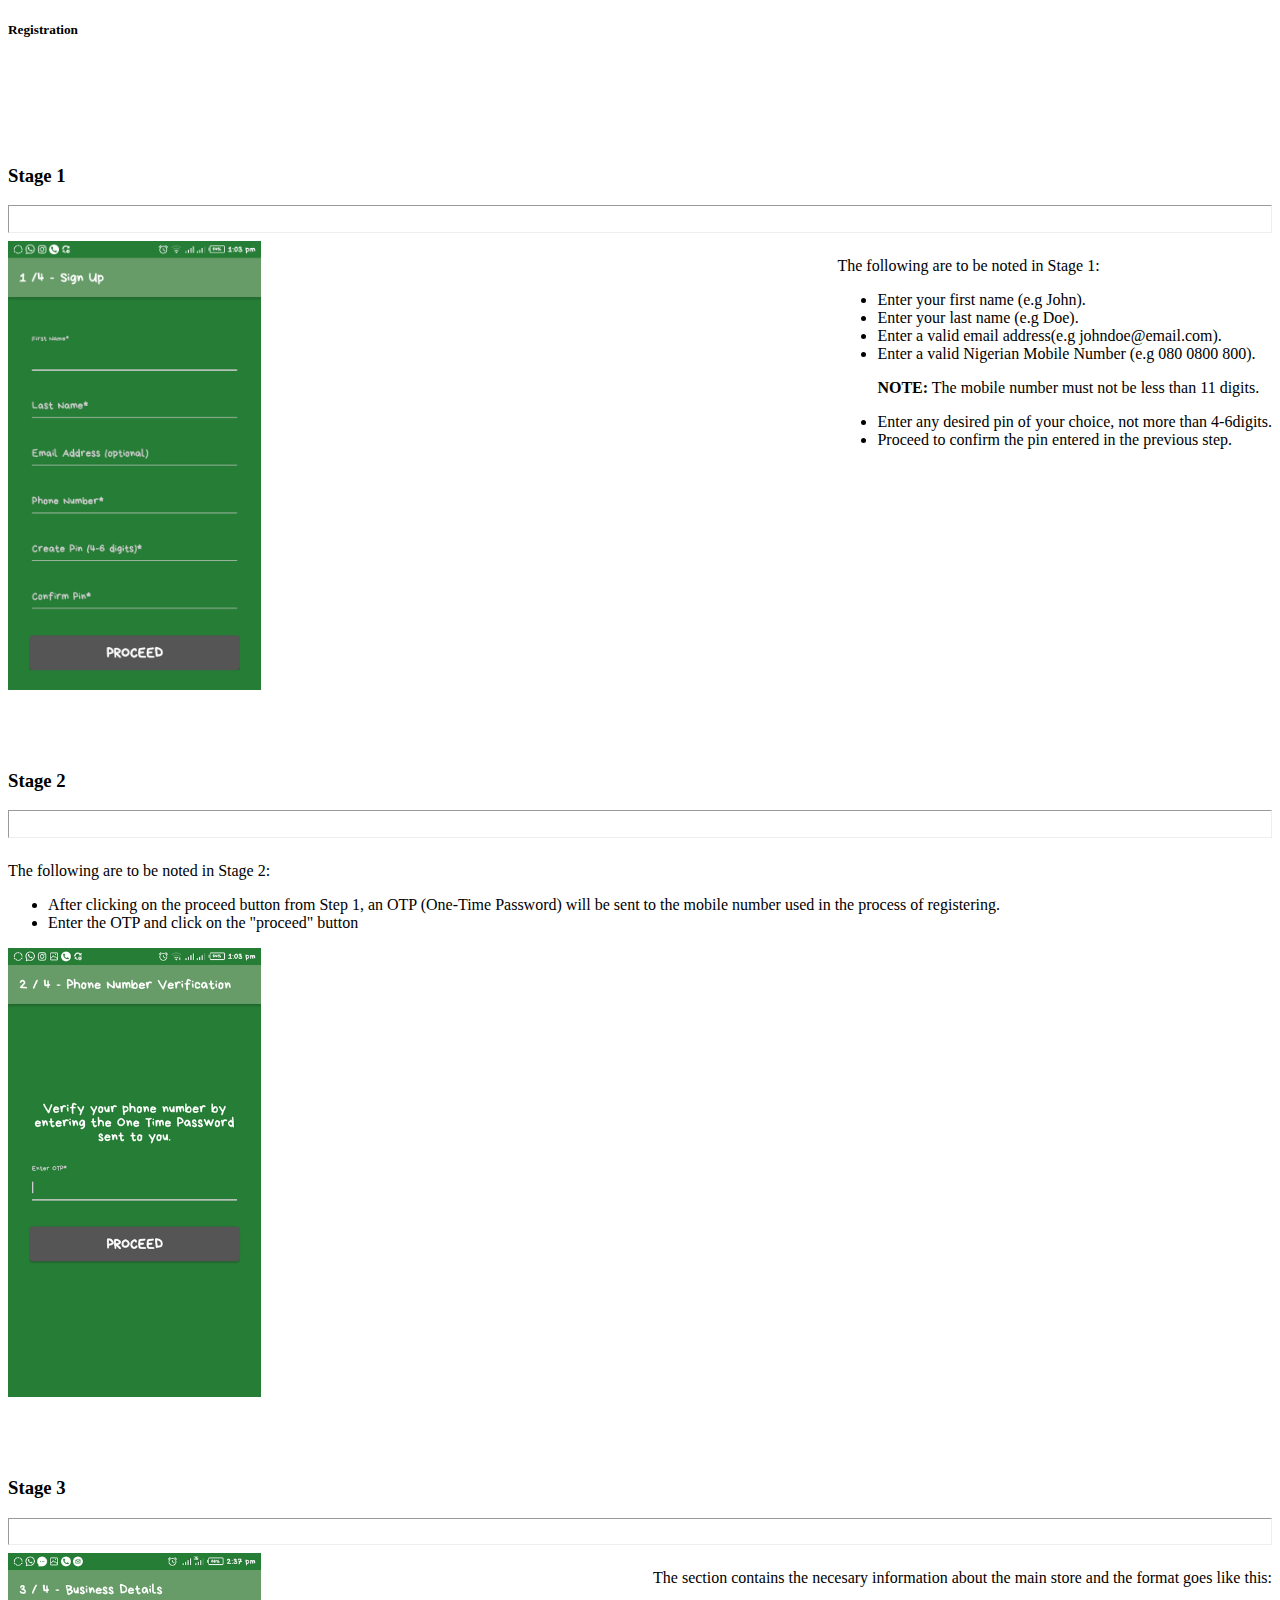
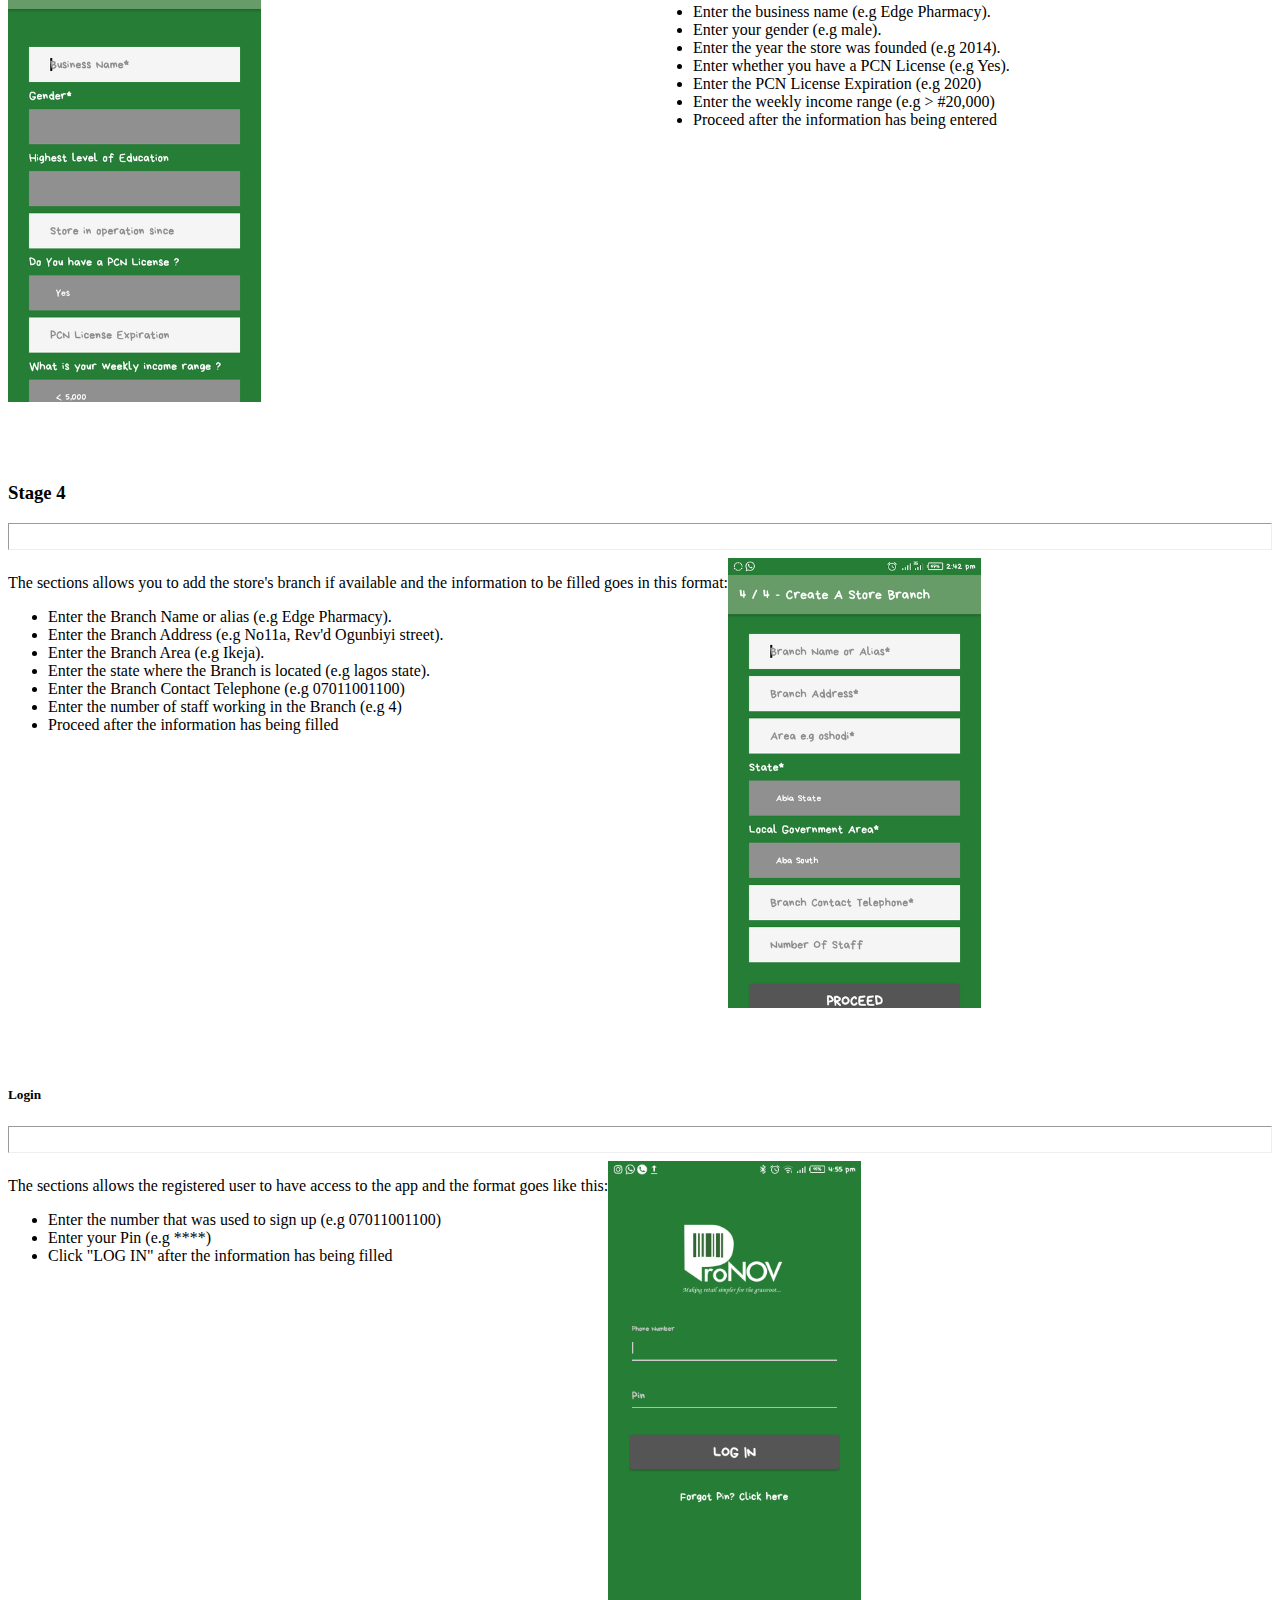
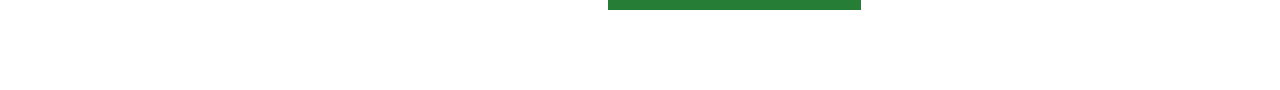
<file: access.html>
<!DOCTYPE html>
<html lang="en">
    <head>
        
        <!-- Required meta tags -->
        <meta charset="utf-8">
        <meta name="viewport" content="width=device-width, initial-scale=1, shrink-to-fit=no">
        <!-- Bootstrap CSS -->
        <link rel="stylesheet" href="https://maxcdn.bootstrapcdn.com/bootstrap/4.0.0-alpha.6/css/bootstrap.min.css" integrity="sha384-rwoIResjU2yc3z8GV/NPeZWAv56rSmLldC3R/AZzGRnGxQQKnKkoFVhFQhNUwEyJ" crossorigin="anonymous">
        <link rel="stylesheet" href="https://cdnjs.cloudflare.com/ajax/libs/font-awesome/4.7.0/css/font-awesome.min.css">

        <link rel="icon" type="image/png" href="img\ProNov.png">
        <title>pronov user's guide and Documentation</title>
        <link rel="stylesheet" href="css/style.css">
        
    </head>
<body>

    <div class="access" id="step1" style="margin-bottom: 6%">
        <div class="access" id="registration">
            <h5 class="display-4" style="margin-bottom:5%"><b>Registration</b> </h5>
        </div>
        <h3 class="display-6"> Stage 1</h3>
        <hr>
            <img src="img/stage_1pics.png" class="col-sm-3" width="20%" height="10%" >
            <div class="col-md-9" style="float:right; padding-left:12%">
        <p class="lead">The following are to be noted in Stage 1: </p>
        <ul>
            <li>Enter your first name (e.g John).</li>
            <li>Enter your last name (e.g Doe).</li>
            <li>Enter a valid email address(e.g johndoe@email.com).</li>
            <li>Enter a valid Nigerian Mobile Number (e.g 080 0800 800).</li>
            <p><strong>NOTE:</strong> The mobile number must not be less than 11 digits.</p>
            <li>Enter any desired pin of your choice, not more than 4-6digits.</li>
            <li>Proceed to confirm the pin entered in the previous step.</li>
        </ul>
        </div>
    </div>

    <div class="access" id="step2" style="margin-bottom: 6%">
            <h3 class="display-6"> Stage 2</h3>
        <hr>
        <div>
            <div style="float: left" class="col-md-9">
        <p class="lead">The following are to be noted in Stage 2: </p>
        <ul>
            <li>After clicking on the proceed button from Step 1, 
                an OTP (One-Time Password) will be sent to the
                   mobile number used in the process of registering.
            </li>
            <li>Enter the OTP and click on the "proceed" button</li>
        </ul>
            </div>
            <img src="img/stage_2pics.png" class="col-sm-3" width="20%" height="10%" style="padding-right:4%">
        </div>
    </div>

    <div class="access" id="step3" style="margin-bottom: 6%">
        <h3 class="display-6"> Stage 3</h3>
        <hr >
        <img src="img/stage_3pics.png"class="col-sm-3" width="20%" height="10%">
        <div class="col-md-9" style="float:right; padding-left:12%">
        <p class="lead">The section contains the necesary information about the main store and the format goes like this: </p>
        <ul>
                <li>Enter the business name (e.g Edge Pharmacy).</li>
                <li>Enter your gender (e.g male).</li>
                <li>Enter the year the store was founded (e.g 2014).</li>
                <li>Enter whether you have a PCN License (e.g Yes).</li>
                <li> Enter the PCN License Expiration (e.g 2020)</li>
                <li>Enter the weekly income range (e.g > #20,000)</li>
                <li>Proceed after the information has being entered</li>
        </ul>
        </div>
        
    </div>

    <div class="access" id="step4" style="margin-bottom: 6%">
            <h3 class="display-6"> Stage 4</h3>
        <hr>
        <div>
        <div style="float: left" class="col-md-9">
            <p class="lead">The sections allows you to add the store's branch if available and the information to be filled goes in this format: </p>
        <ul>
                <li>Enter the Branch Name or alias (e.g Edge Pharmacy).</li>
                <li>Enter the Branch Address (e.g No11a, Rev'd Ogunbiyi street).</li>
                <li>Enter the Branch Area (e.g Ikeja).</li>
                <li>Enter the state where the Branch is located (e.g lagos state).</li>
                <li> Enter the Branch Contact Telephone (e.g 07011001100)</li>
                <li>Enter the number of staff working in the Branch (e.g 4)</li>
                <li>Proceed after the information has being filled</li>
        </ul>
        </div>
        <img src="img/stage_4pics.png" class="col-sm-3" width="20%" height="10%" style="padding-right:4%">
        </div>
    </div>

    <div class="access" id="login" style="margin-bottom: 6%">
            <h5 class="display-4"><b>Login</b> </h5>
        <hr>
        <div>
            <div style="float: left" class="col-md-9">
        <p class="lead">The sections allows the registered user to have access to the app and the format goes like this: </p>
        <ul>
            <li> Enter the number that was used to sign up (e.g 07011001100)</li>
            <li>Enter your Pin (e.g ****)</li>
            <li>Click "LOG IN" after the information has being filled</li>
        </ul>
            </div>
            <img src="img/login.png" class="col-sm-3" width="20%" height="10%" style="padding-right:4%">
        </div>
    </div>
    
</body>
</html>
</file>
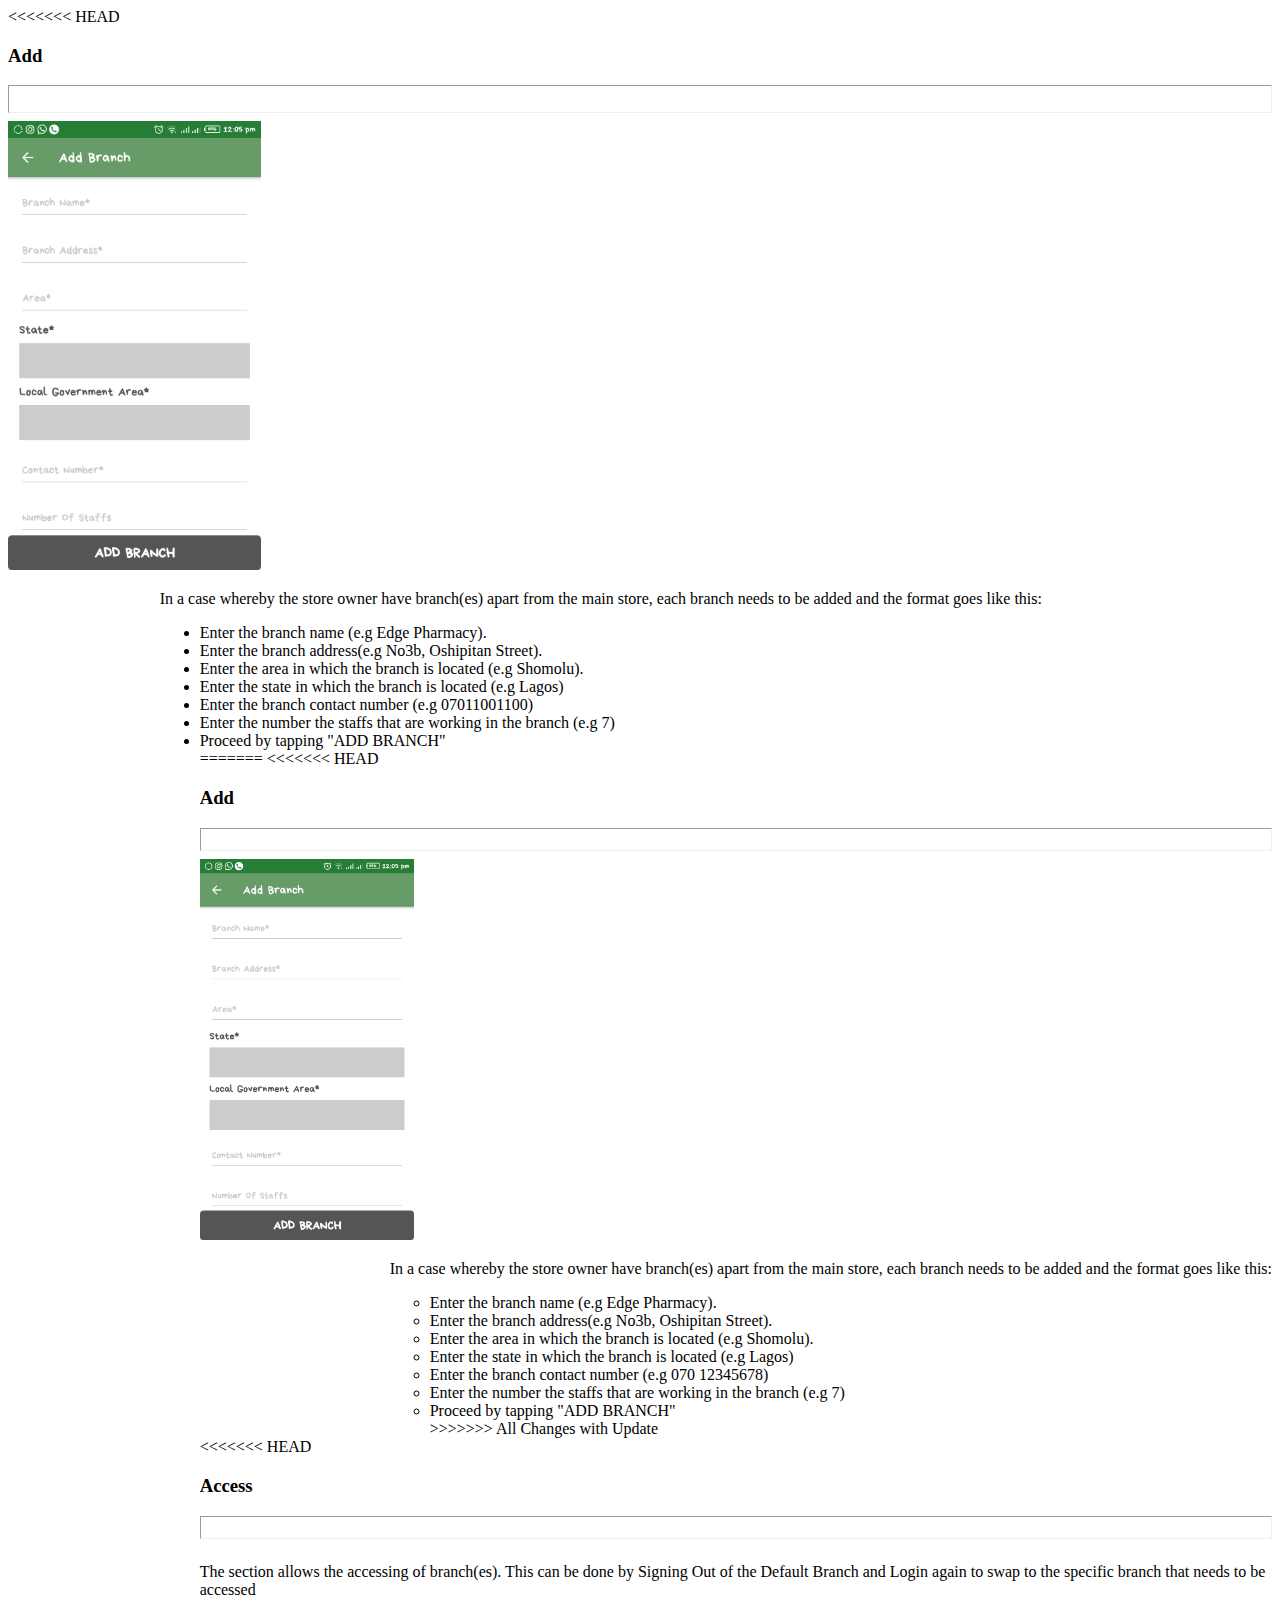
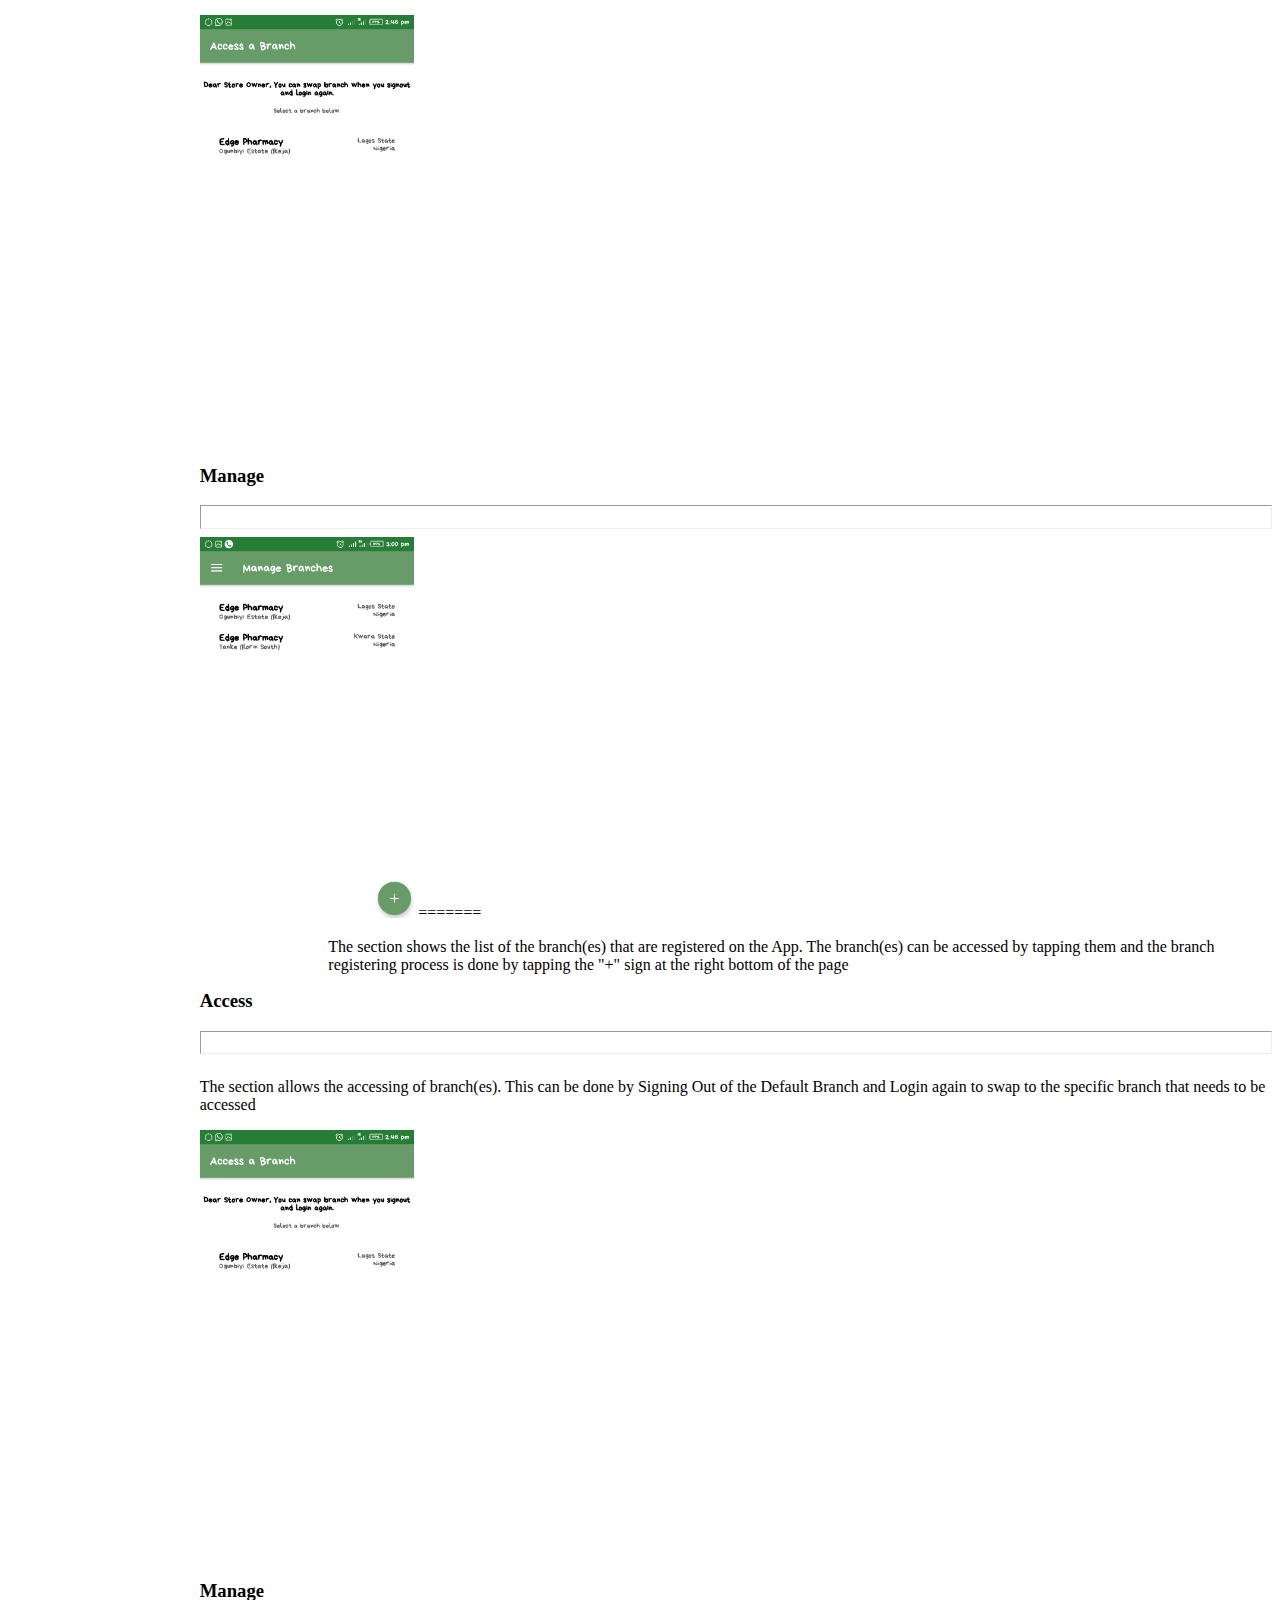
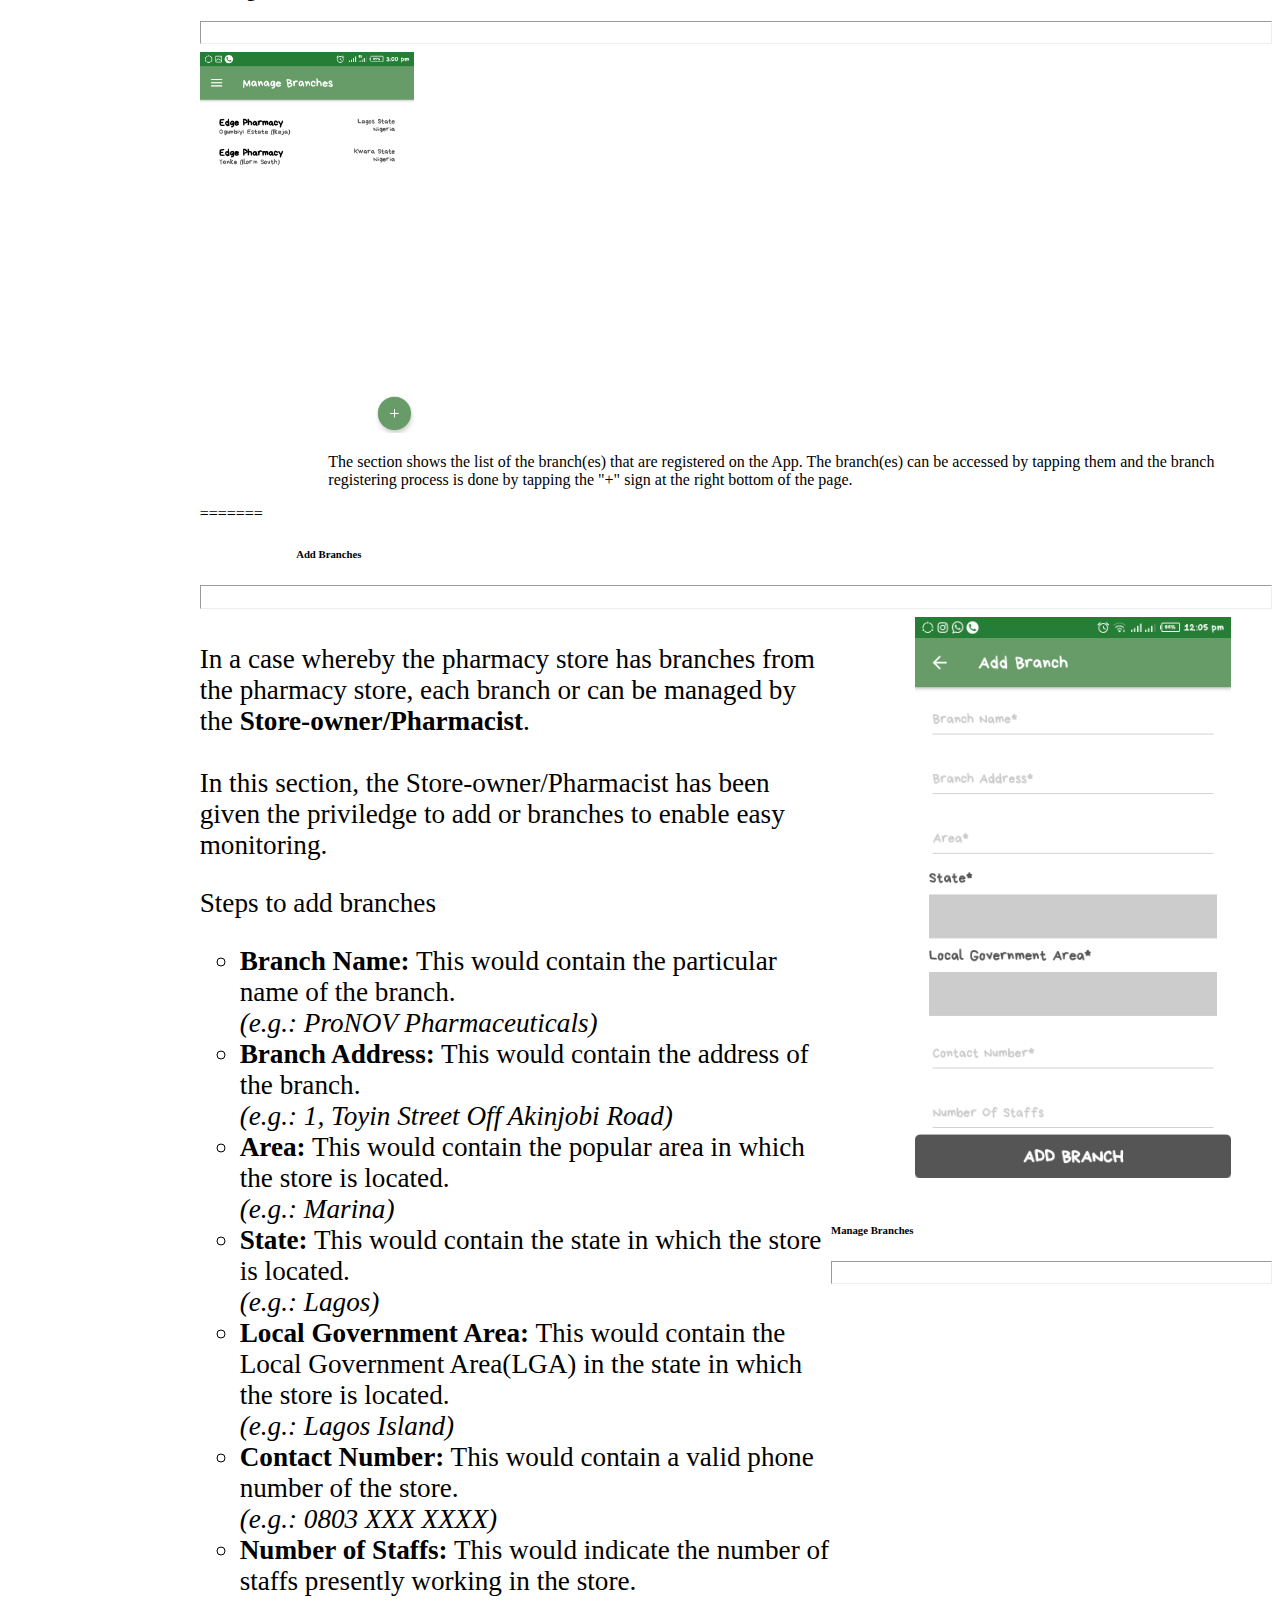
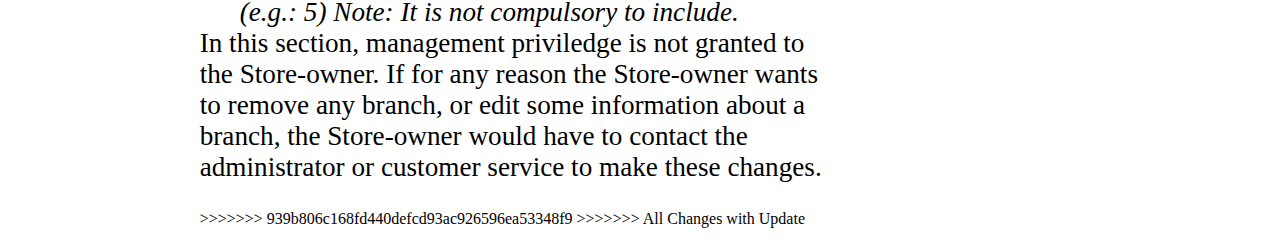
<file: branches.html>
<!DOCTYPE html>
<html lang="en">
    <head>
        
        <!-- Required meta tags -->
        <meta charset="utf-8">
        <meta name="viewport" content="width=device-width, initial-scale=1, shrink-to-fit=no">
        <!-- Bootstrap CSS -->
        <link rel="stylesheet" href="https://maxcdn.bootstrapcdn.com/bootstrap/4.0.0-alpha.6/css/bootstrap.min.css" integrity="sha384-rwoIResjU2yc3z8GV/NPeZWAv56rSmLldC3R/AZzGRnGxQQKnKkoFVhFQhNUwEyJ" crossorigin="anonymous">
        <link rel="stylesheet" href="https://cdnjs.cloudflare.com/ajax/libs/font-awesome/4.7.0/css/font-awesome.min.css">

        <link rel="icon" type="image/png" href="img\ProNov.png">
        <title>pronov user's guide and Documentation</title>
        <link rel="stylesheet" href="css/style.css">

        <style>
            .config{
	            font-size:170%;
            }
        </style>
    </head>
<body>
<<<<<<< HEAD

        <div class="branch" id="add" style="margin-bottom: 6%">
                <h3 class="display-6"> Add </h3>
                <hr>
                    <img src="img/branch_add.png" class="col-sm-3" width="20%" height="10%" >
                    <div class="col-md-9" style="float:right; padding-left:12%">
                <p class="lead"> In a case whereby the store owner have branch(es) apart from the main store, each branch 
                                 needs to be added and the format goes like this:
                </p>
                <ul>
                    <li>Enter the branch name (e.g Edge Pharmacy).</li>
                    <li>Enter the branch address(e.g No3b, Oshipitan Street).</li>
                    <li>Enter the area in which the branch is located (e.g Shomolu).</li>
                    <li>Enter the state in which the branch is located (e.g Lagos)</li>
                    <li>Enter the branch contact number (e.g 07011001100)</li>
                    <li>Enter the number the staffs that are working in the branch (e.g 7)</li>
                    <li>Proceed by tapping "ADD BRANCH"</li>
=======
<<<<<<< HEAD

        <div class="branch" id="add" style="margin-bottom: 6%">
                <h3 class="display-6"> Add </h3>
                
                <hr>

                    <img src="img/branch_add.png" class="col-sm-3" width="20%" height="10%" >
                    <div class="col-md-9" style="float:right; padding-left:12%">
                <p class="lead">
                    In a case whereby the store owner have branch(es) apart from the main store, each branch needs to be added and the format goes like this:
                </p>

                <ul>
                    <li> Enter the branch name (e.g Edge Pharmacy).</li>
                    <li> Enter the branch address(e.g No3b, Oshipitan Street).</li>
                    <li> Enter the area in which the branch is located (e.g Shomolu).</li>
                    <li> Enter the state in which the branch is located (e.g Lagos)</li>
                    <li> Enter the branch contact number (e.g 070 12345678) </li>
                    <li> Enter the number the staffs that are working in the branch (e.g 7) </li>
                    <li> Proceed by tapping "ADD BRANCH" </li>
>>>>>>> All Changes with Update
                </ul>
                </div>
            </div>
        
            <div class="branch" id="access" style="margin-bottom: 6%">
<<<<<<< HEAD
                    <h3 class="display-6"> Access</h3>
                <hr>
                <div>
                    <div style="float: left" class="col-md-9">
                <p class="lead">The section allows the accessing of branch(es). This can be done by Signing Out of the Default
                                Branch and Login again to swap to the specific branch that needs to be accessed
                </p>
                    </div>
                    <img src="img/branch_access.png" class="col-sm-3" width="20%" height="10%" style="padding-right:4%">
                </div>
            </div>
        
            <div class="branch" id="manage" style="margin-bottom: 6%">
                <h3 class="display-6"> Manage</h3>
                <hr >
                <img src="img/branch_manage.png"class="col-sm-3" width="20%" height="10%">
                <div class="col-md-9" style="float:right; padding-left:12%">
                <p class="lead">The section shows the list of the branch(es) that are registered on the App. The branch(es)
                                can be accessed by tapping them and the branch registering process is done by tapping the "+" 
                                sign at the right bottom of the page</p>
            </div>
=======
                <h3 class="display-6"> Access</h3>
                
                <hr>
                
                <div>
                    
                    <div style="float: left" class="col-md-9">
                        <p class="lead"> 
                            The section allows the accessing of branch(es). This can be done by Signing Out of the Default Branch and Login again to swap to the specific branch that needs to be accessed
                        </p>
                    </div>
                    
                    <img src="img/branch_access.png" class="col-sm-3" width="20%" height="10%" style="padding-right:4%">
                
                </div>

            </div>
        
            <div class="branch" id="manage" style="margin-bottom: 6%">
                <h3 class="display-6"> Manage </h3>

                <hr >

                <img src="img/branch_manage.png"class="col-sm-3" width="20%" height="10%">

                <div class="col-md-9" style="float:right; padding-left:12%">
                    <p class="lead"> 
                        The section shows the list of the branch(es) that are registered on the App. The branch(es) can be accessed by tapping them and the branch registering process is done by tapping the "+" sign at the right bottom of the page. 
                    </p>
                </div>

            </div>
=======
    <div>
        <h6 class="display-4">Add Branches</h6>
        <hr>
        <div style="height:500px; margin-right:20px;">
            <div style="float:left; width:60%;">
                <p class="config">
                    In a case whereby the pharmacy store has branches from the pharmacy store, each branch or can be
                    managed by the <b>Store-owner/Pharmacist</b>.<br><br>
                    In this section, the Store-owner/Pharmacist has been given the priviledge to add or branches 
                    to enable easy monitoring.
                </p>
                <p class="config">Steps to add branches</p>
                <ul class="config">
                    <li><b>Branch Name:</b> This would contain the particular name of the branch.<br>
                        <em>(e.g.: ProNOV Pharmaceuticals)</em>
                    </li>
                    <li><b>Branch Address:</b> This would contain the address of the branch.<br>
                        <em>(e.g.: 1, Toyin Street Off Akinjobi Road)</em>
                    </li>
                    <li><b>Area:</b> This would contain the popular area in which the store is located.<br>
                        <em>(e.g.: Marina)</em>
                    </li>
                    <li><b>State:</b> This would contain the state in which the store is located.<br>
                        <em>(e.g.: Lagos)</em>
                    </li>
                    <li><b>Local Government Area:</b> This would contain the Local Government Area(LGA) in the state in which the store is located.<br>
                        <em>(e.g.: Lagos Island)</em>
                    </li>
                    <li><b>Contact Number:</b> This would contain a valid phone number of the store.<br>
                        <em>(e.g.: 0803 XXX XXXX)</em>
                    </li>
                    <li><b>Number of Staffs:</b> This would indicate the number of staffs presently working in the store.<br>
                        <em>(e.g.: 5) Note: It is not compulsory to include.</em>
                    </li>
                </ul>
            </div>

            <div style="float:right; width:40%;">
                <img src="img\bch.png" alt="Add Branches" width="75%" style="margin-left:20%">
            </div>
        </div>
    </div>

    <div id="manage" style="margin-top:10%;">
        <h6 class="display-4">Manage Branches</h6>
        <hr>
        <div style="margin-top:1%; width:60%;">
            <p class="config">
                In this section, management priviledge is not granted to the Store-owner. If for any reason the Store-owner
                wants to remove any branch, or edit some information about a branch, the Store-owner would have to contact the
                administrator or customer service to make these changes.
            </p>
        </div>
    </div>
>>>>>>> 939b806c168fd440defcd93ac926596ea53348f9
>>>>>>> All Changes with Update
</body>
</html>
</file>
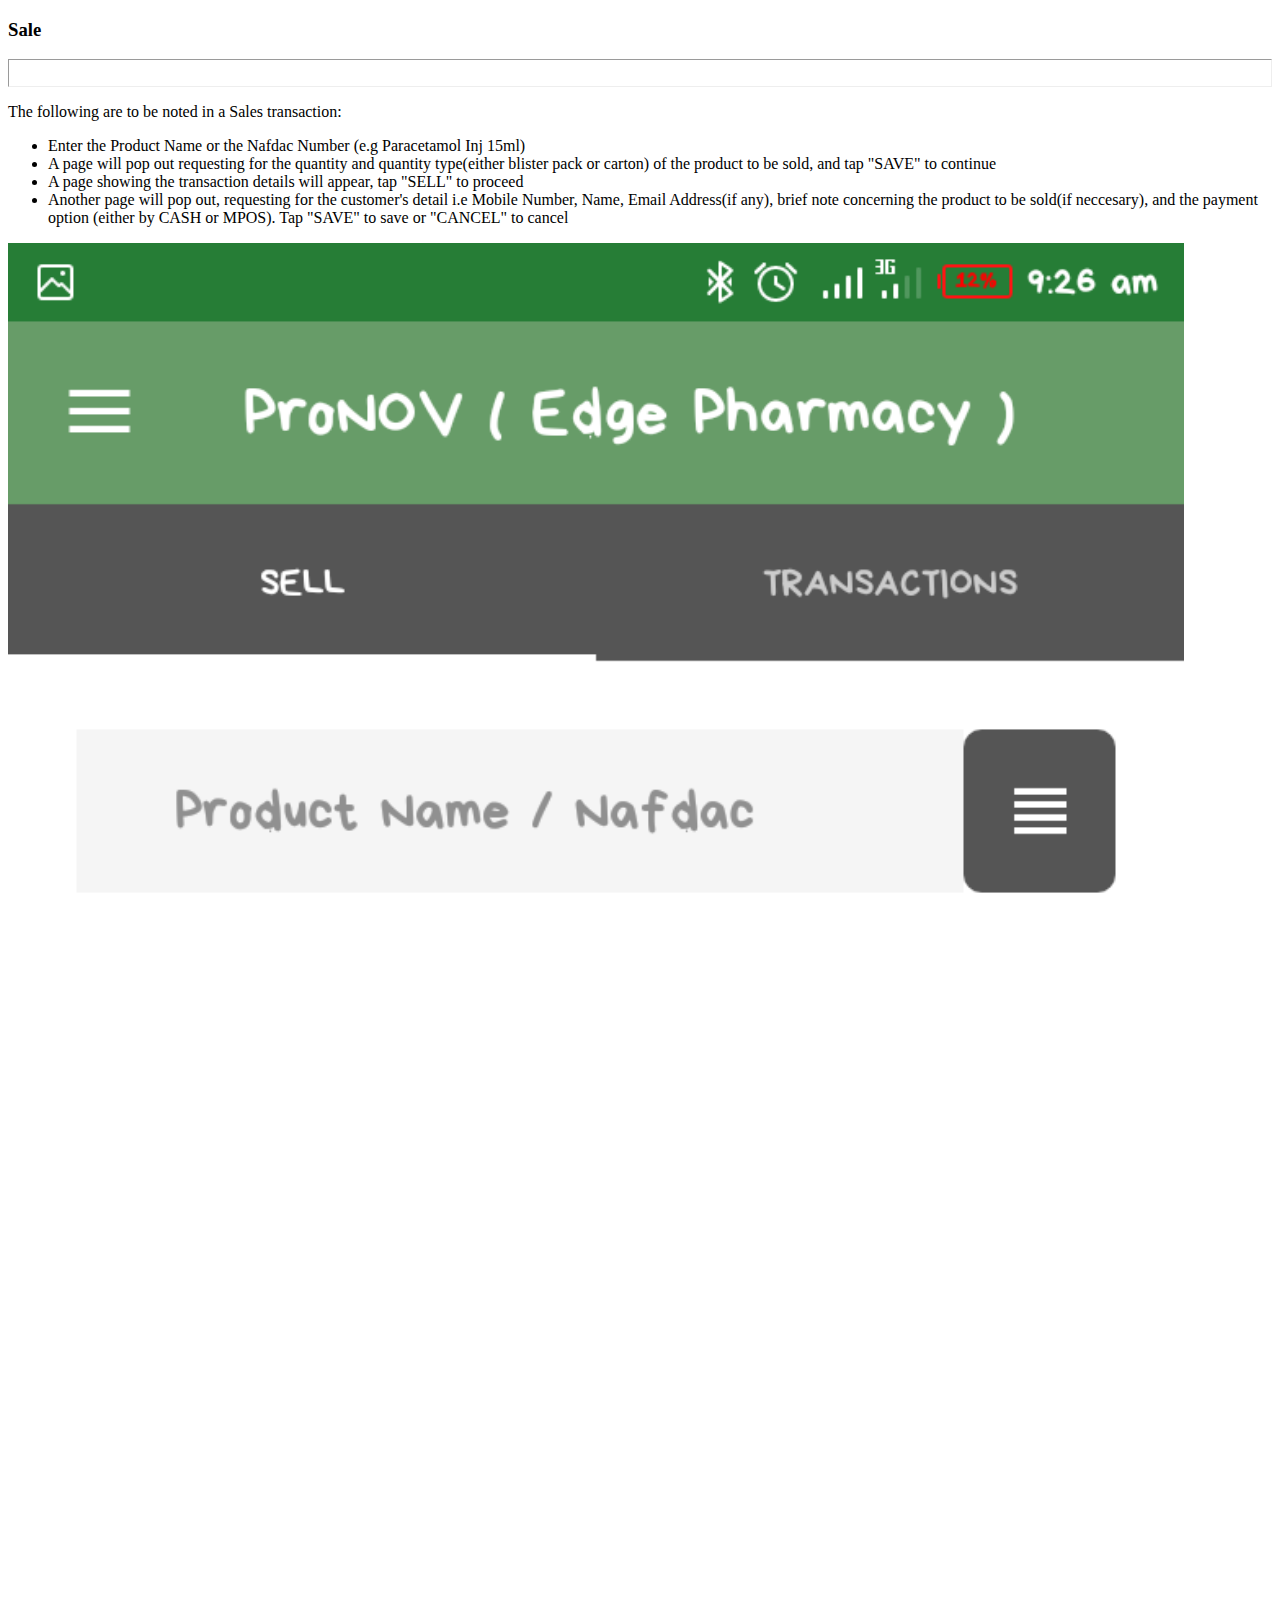
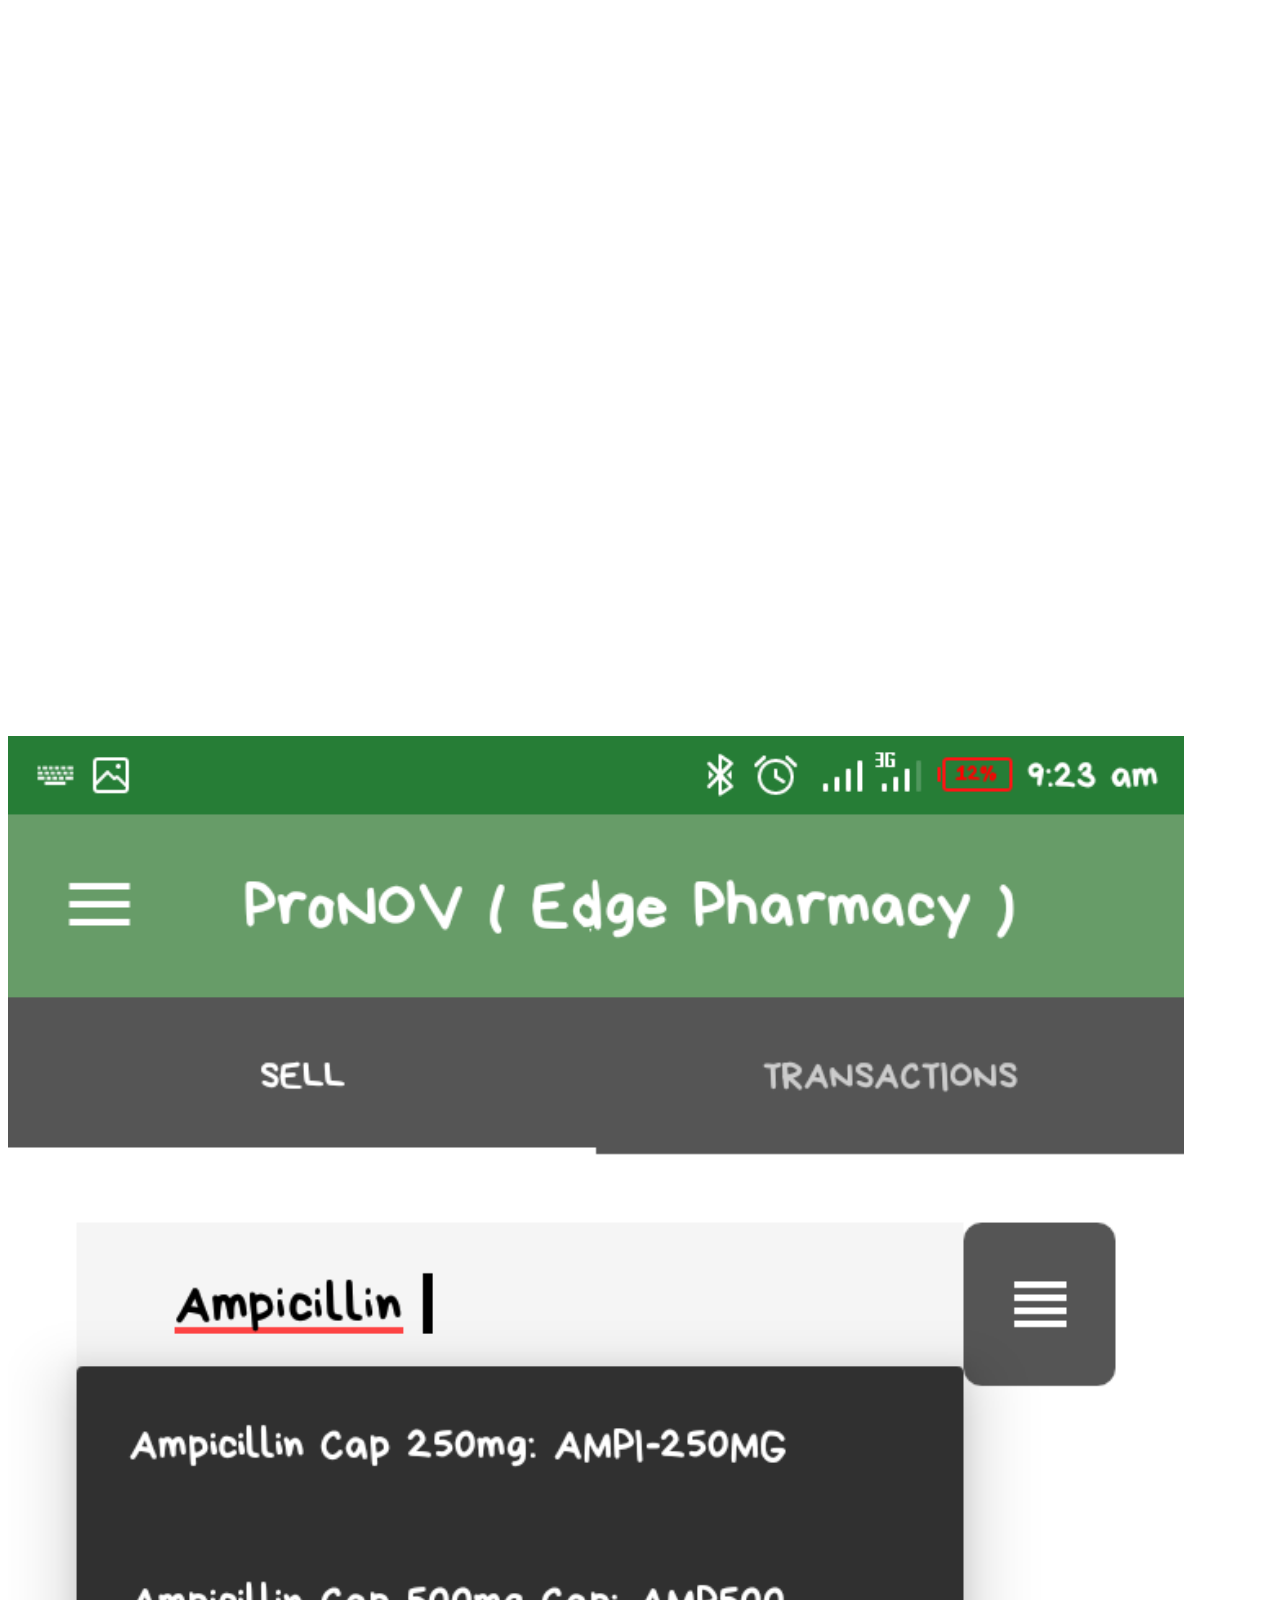
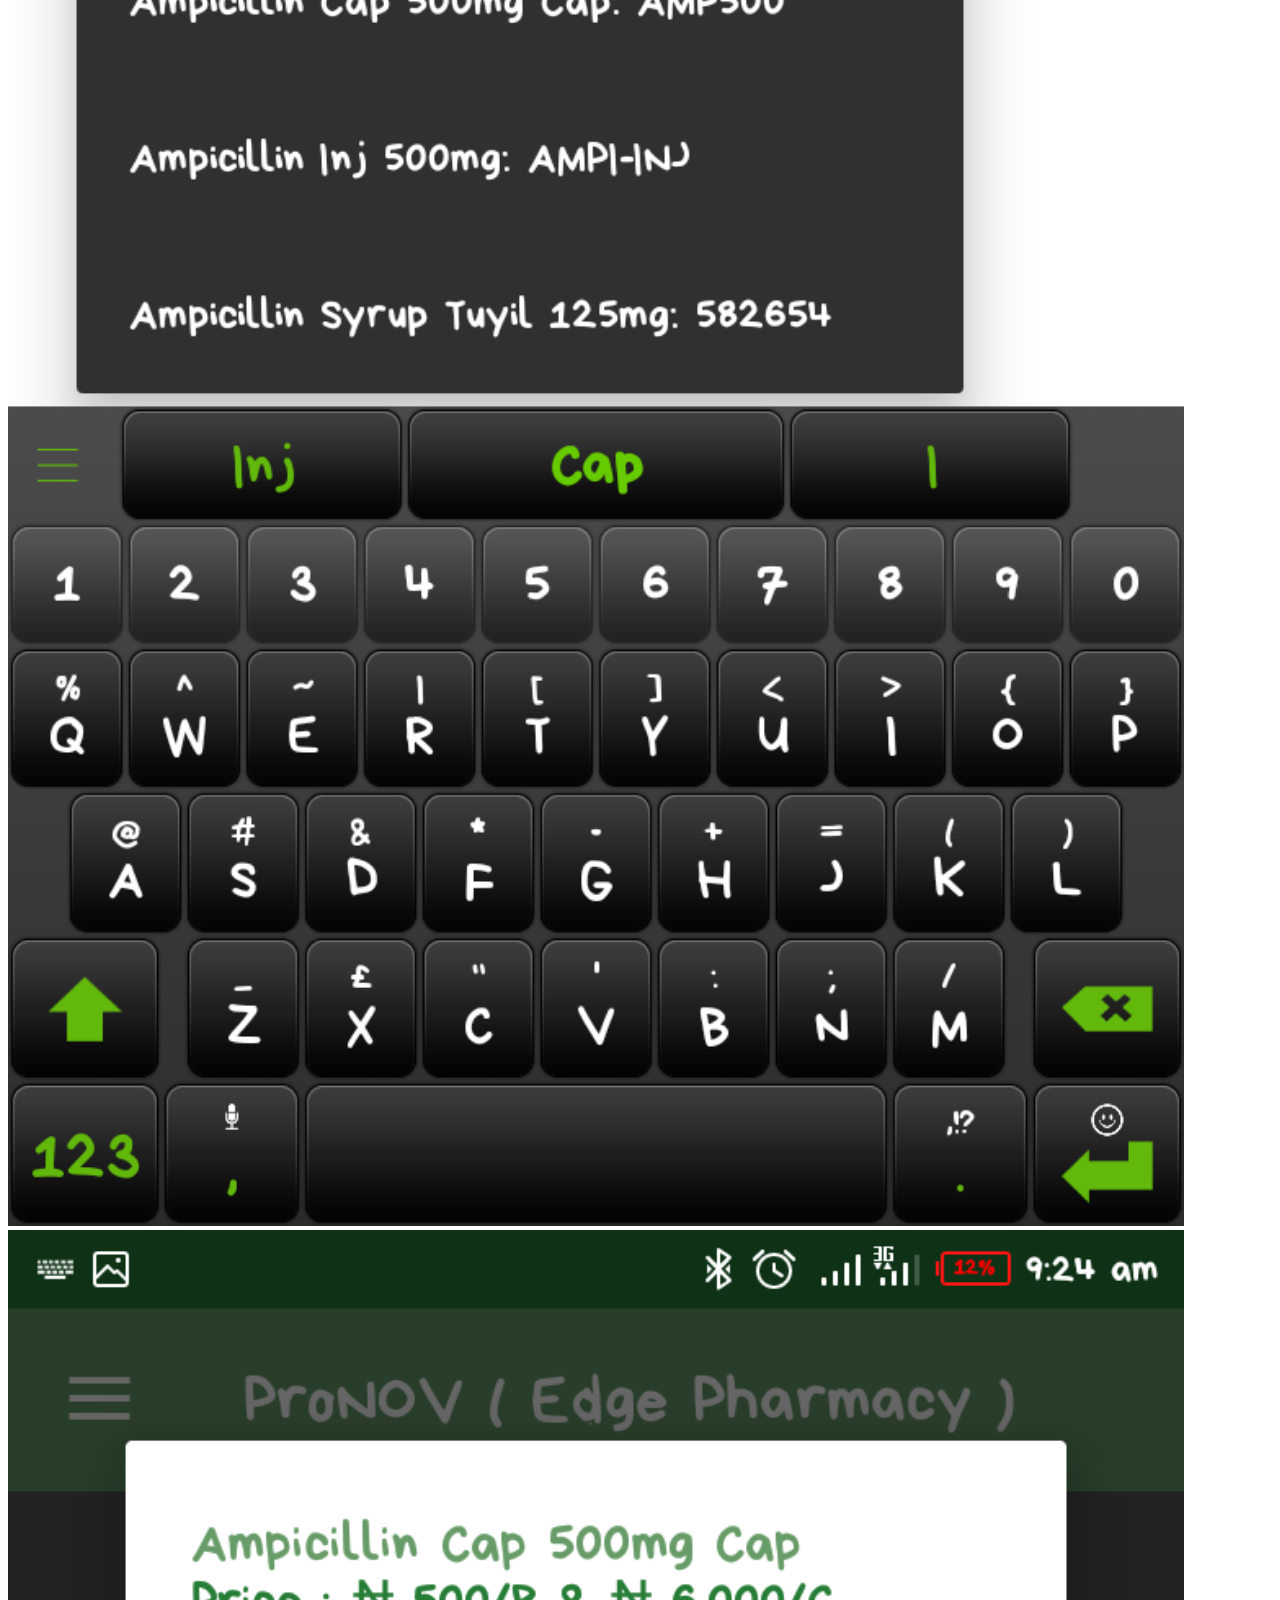
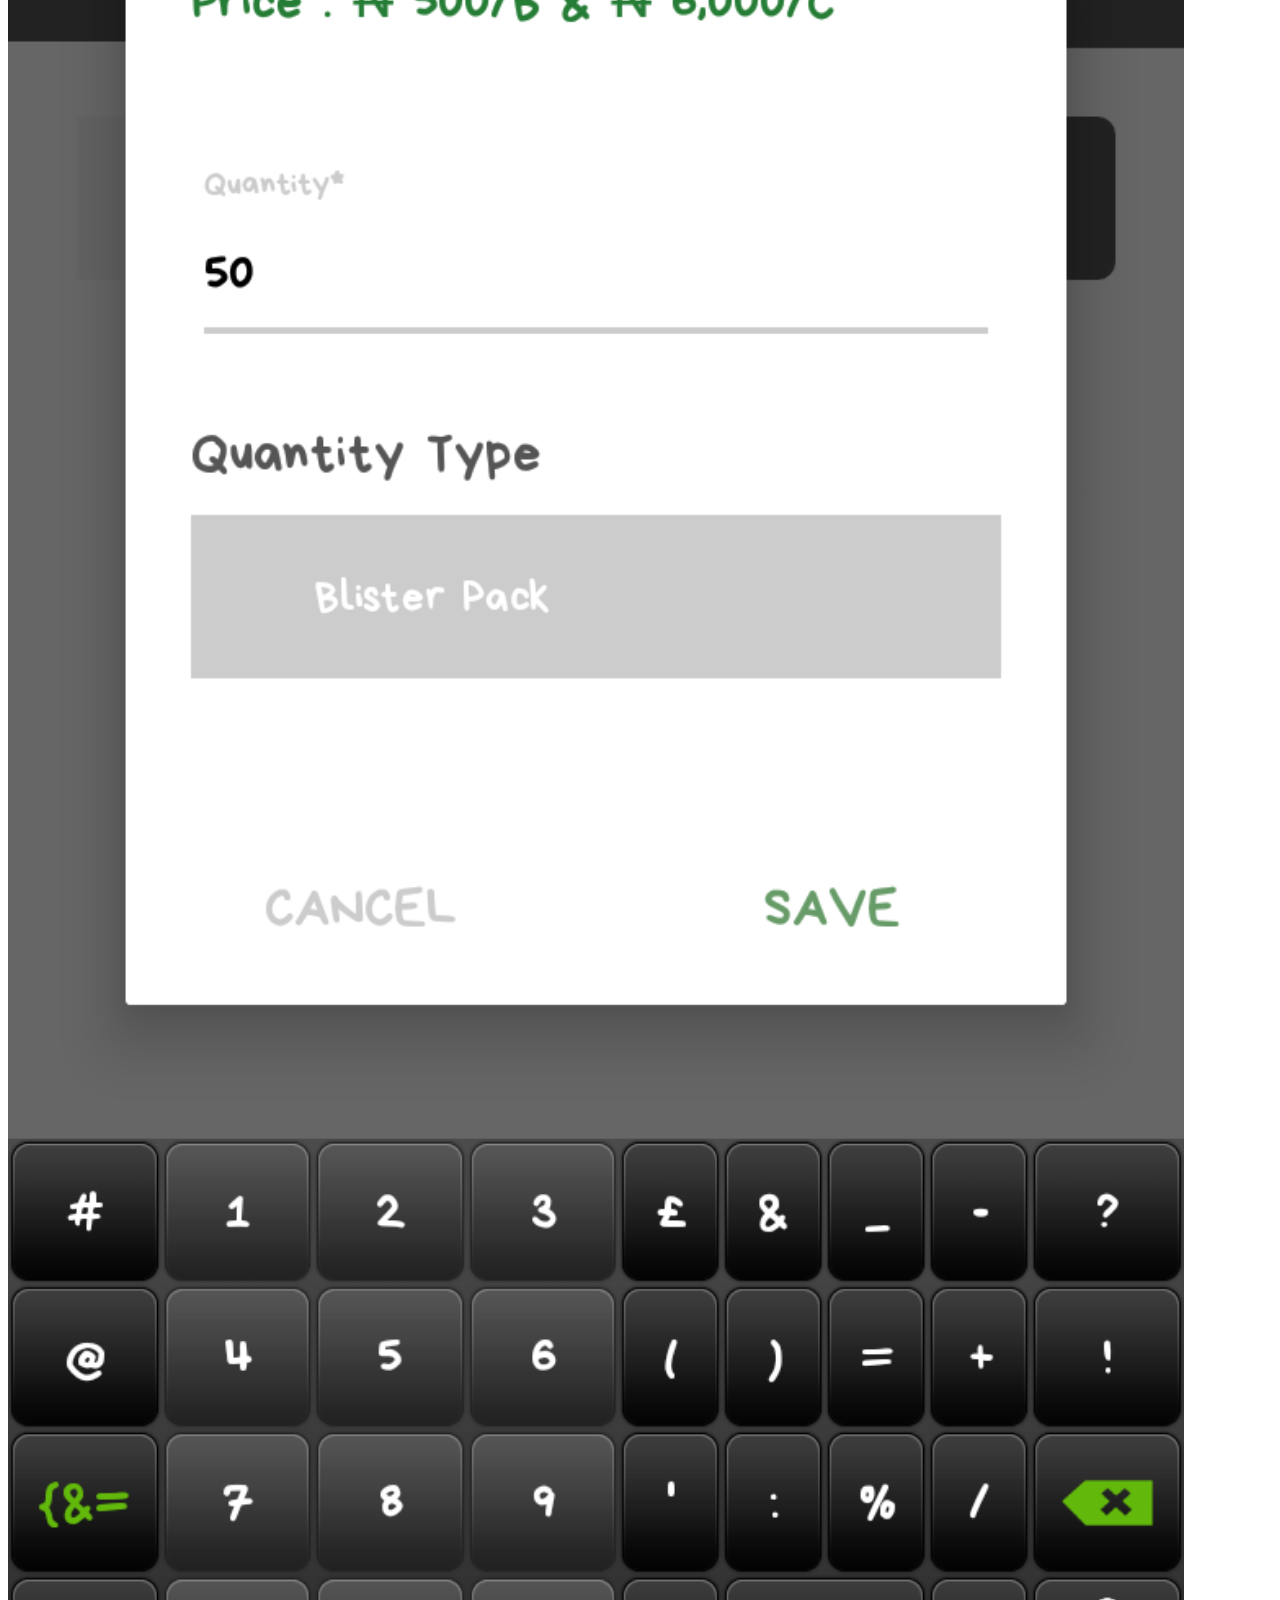
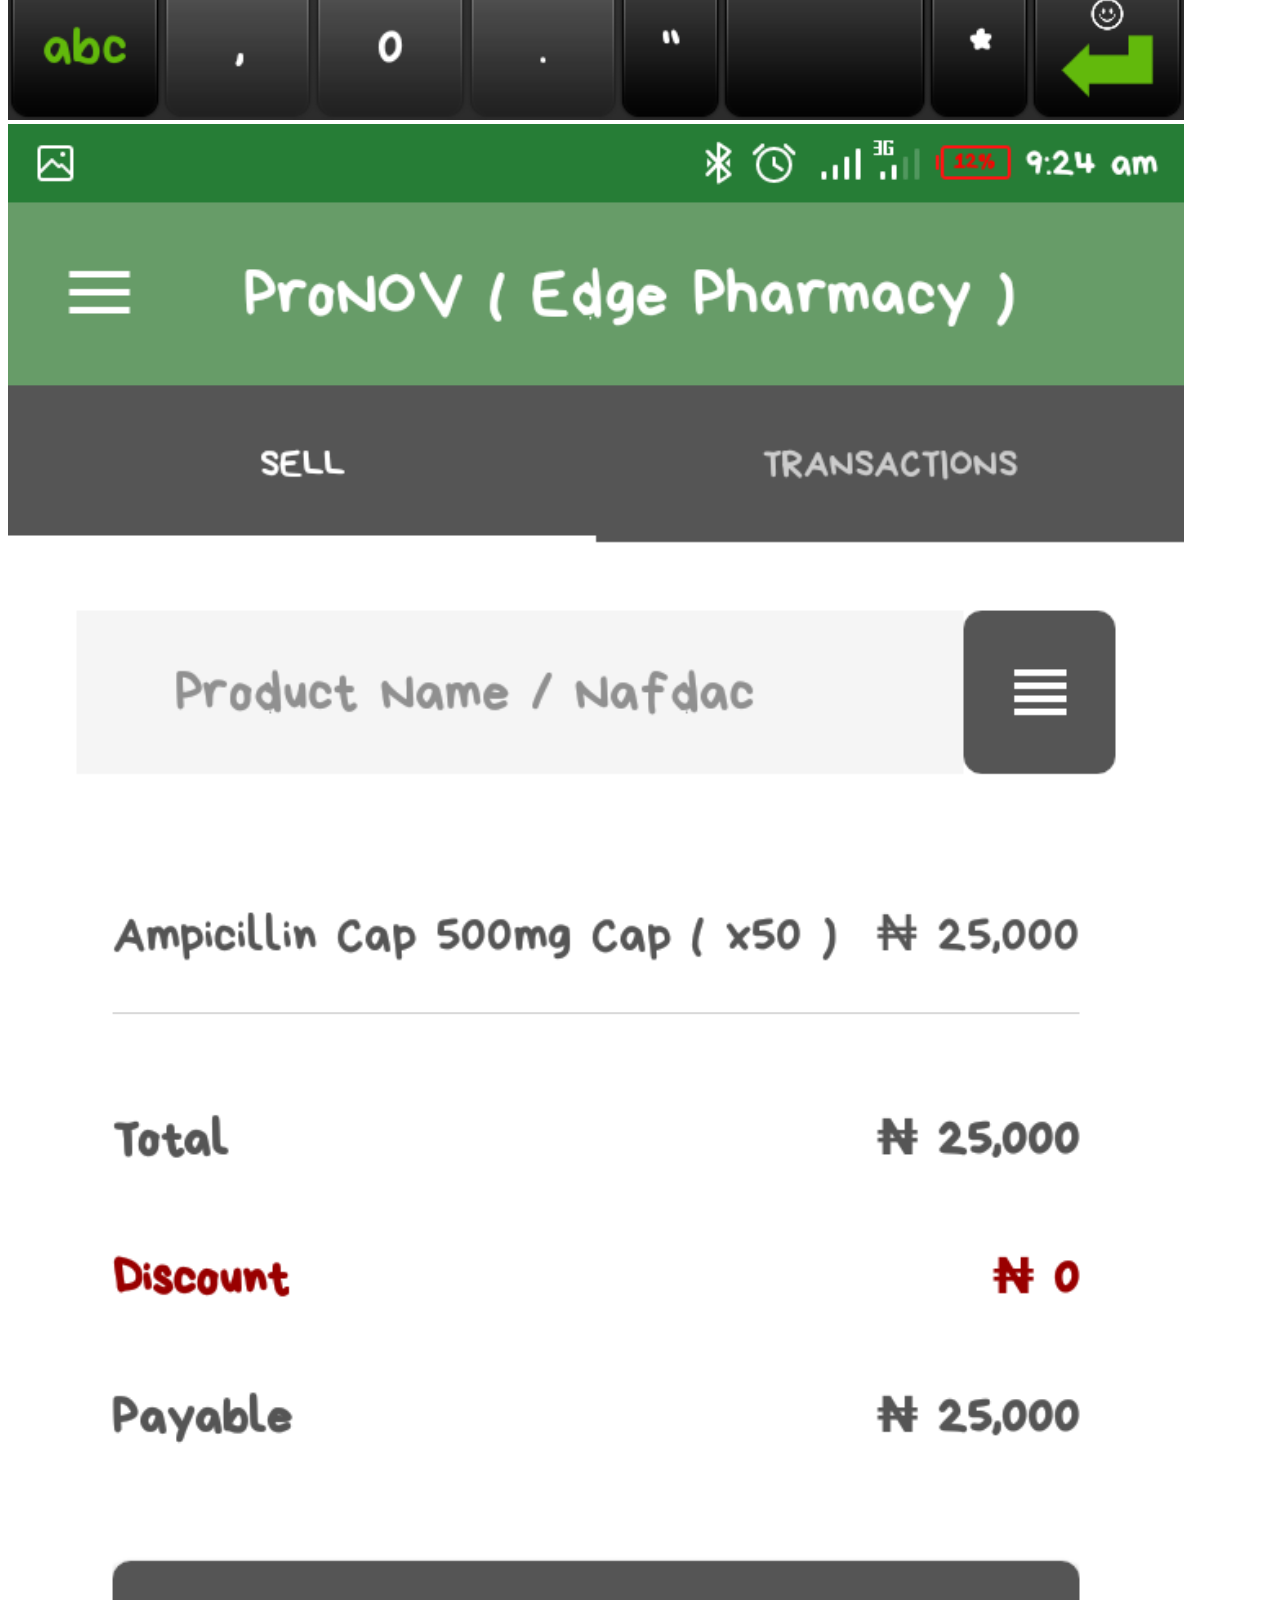
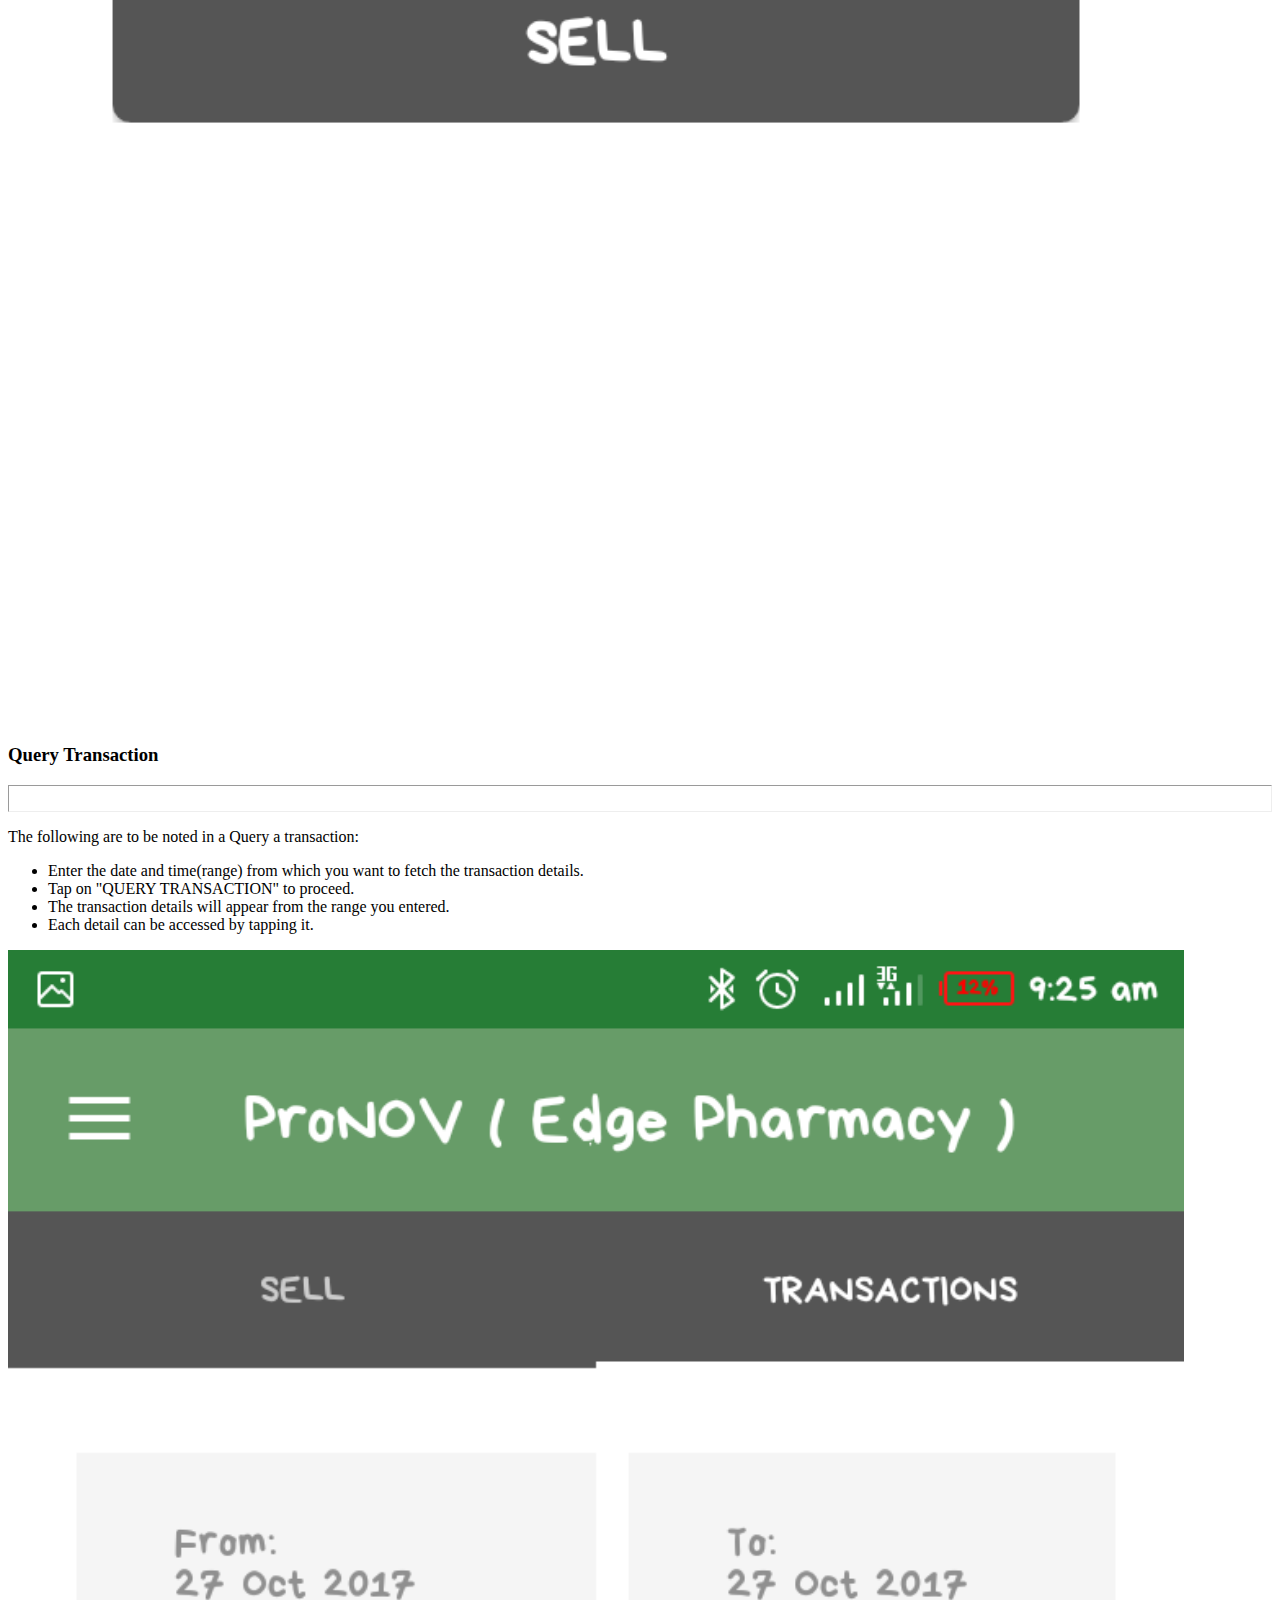
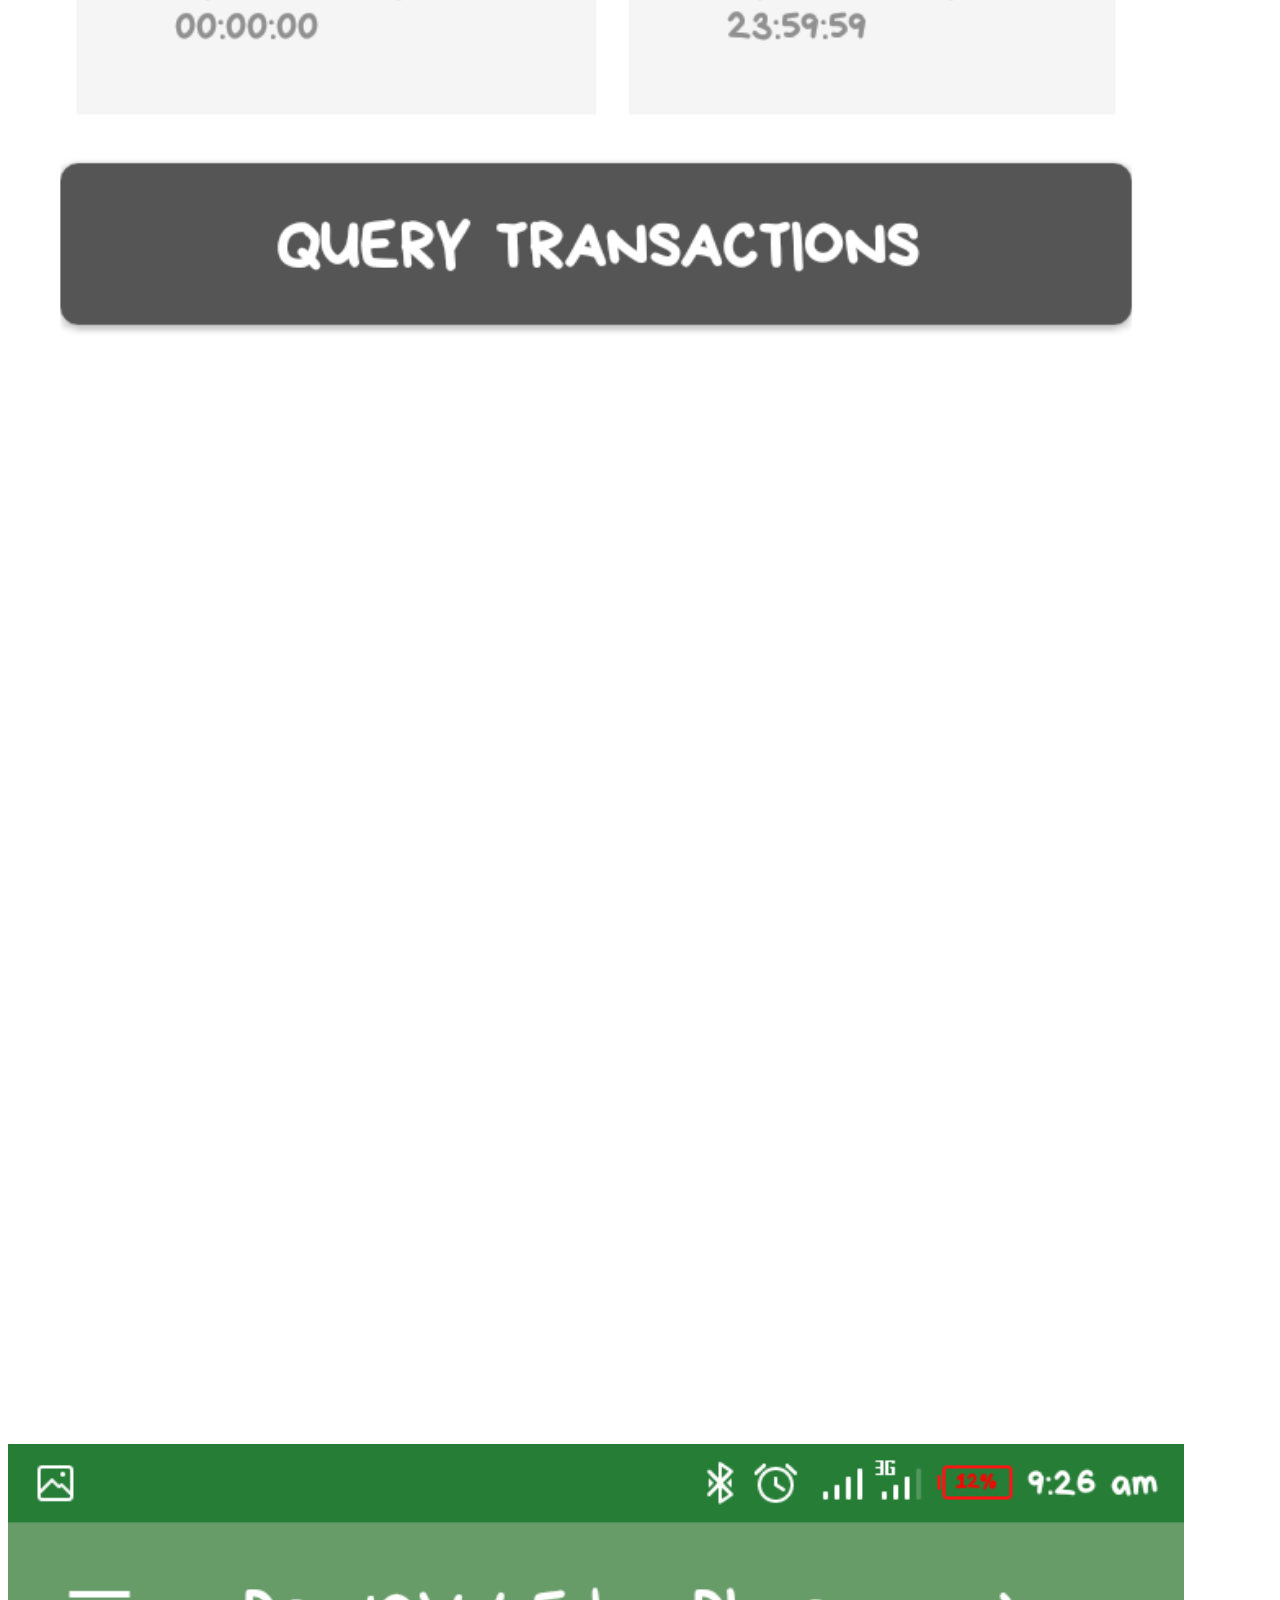
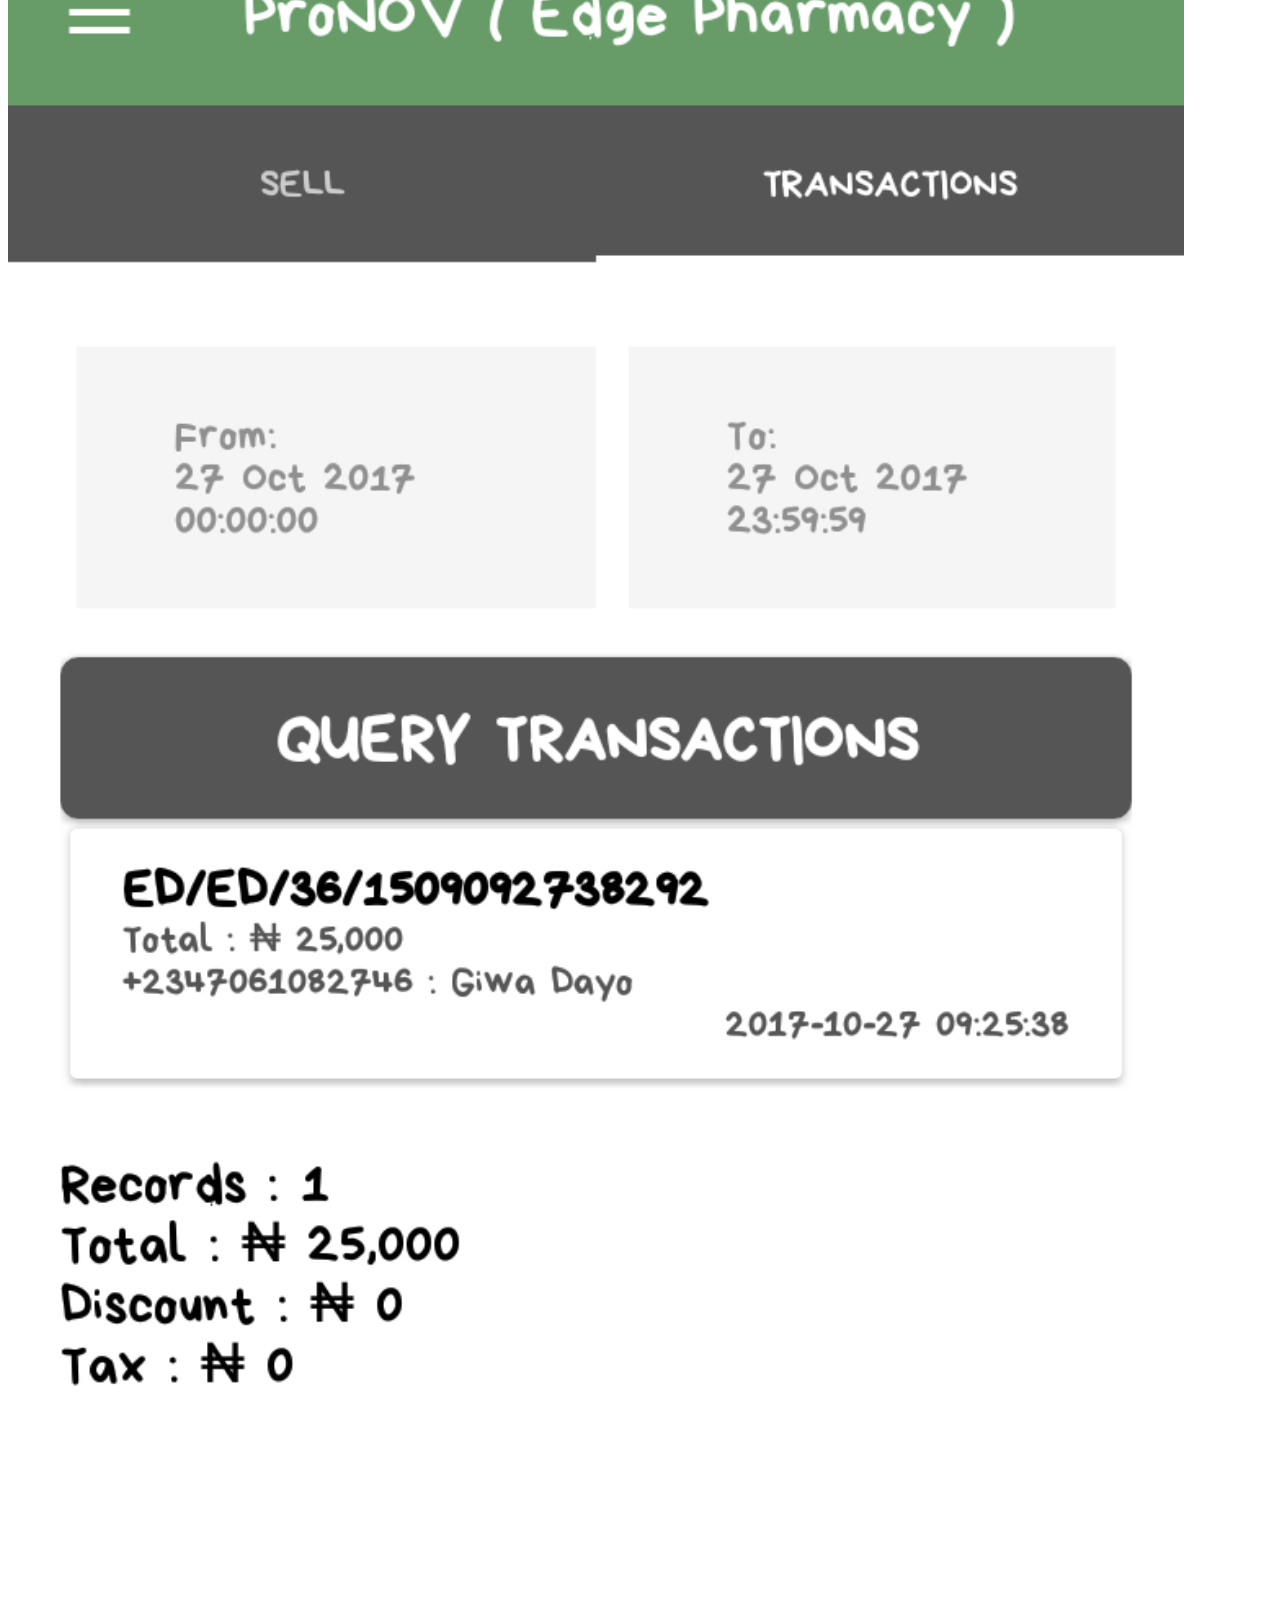
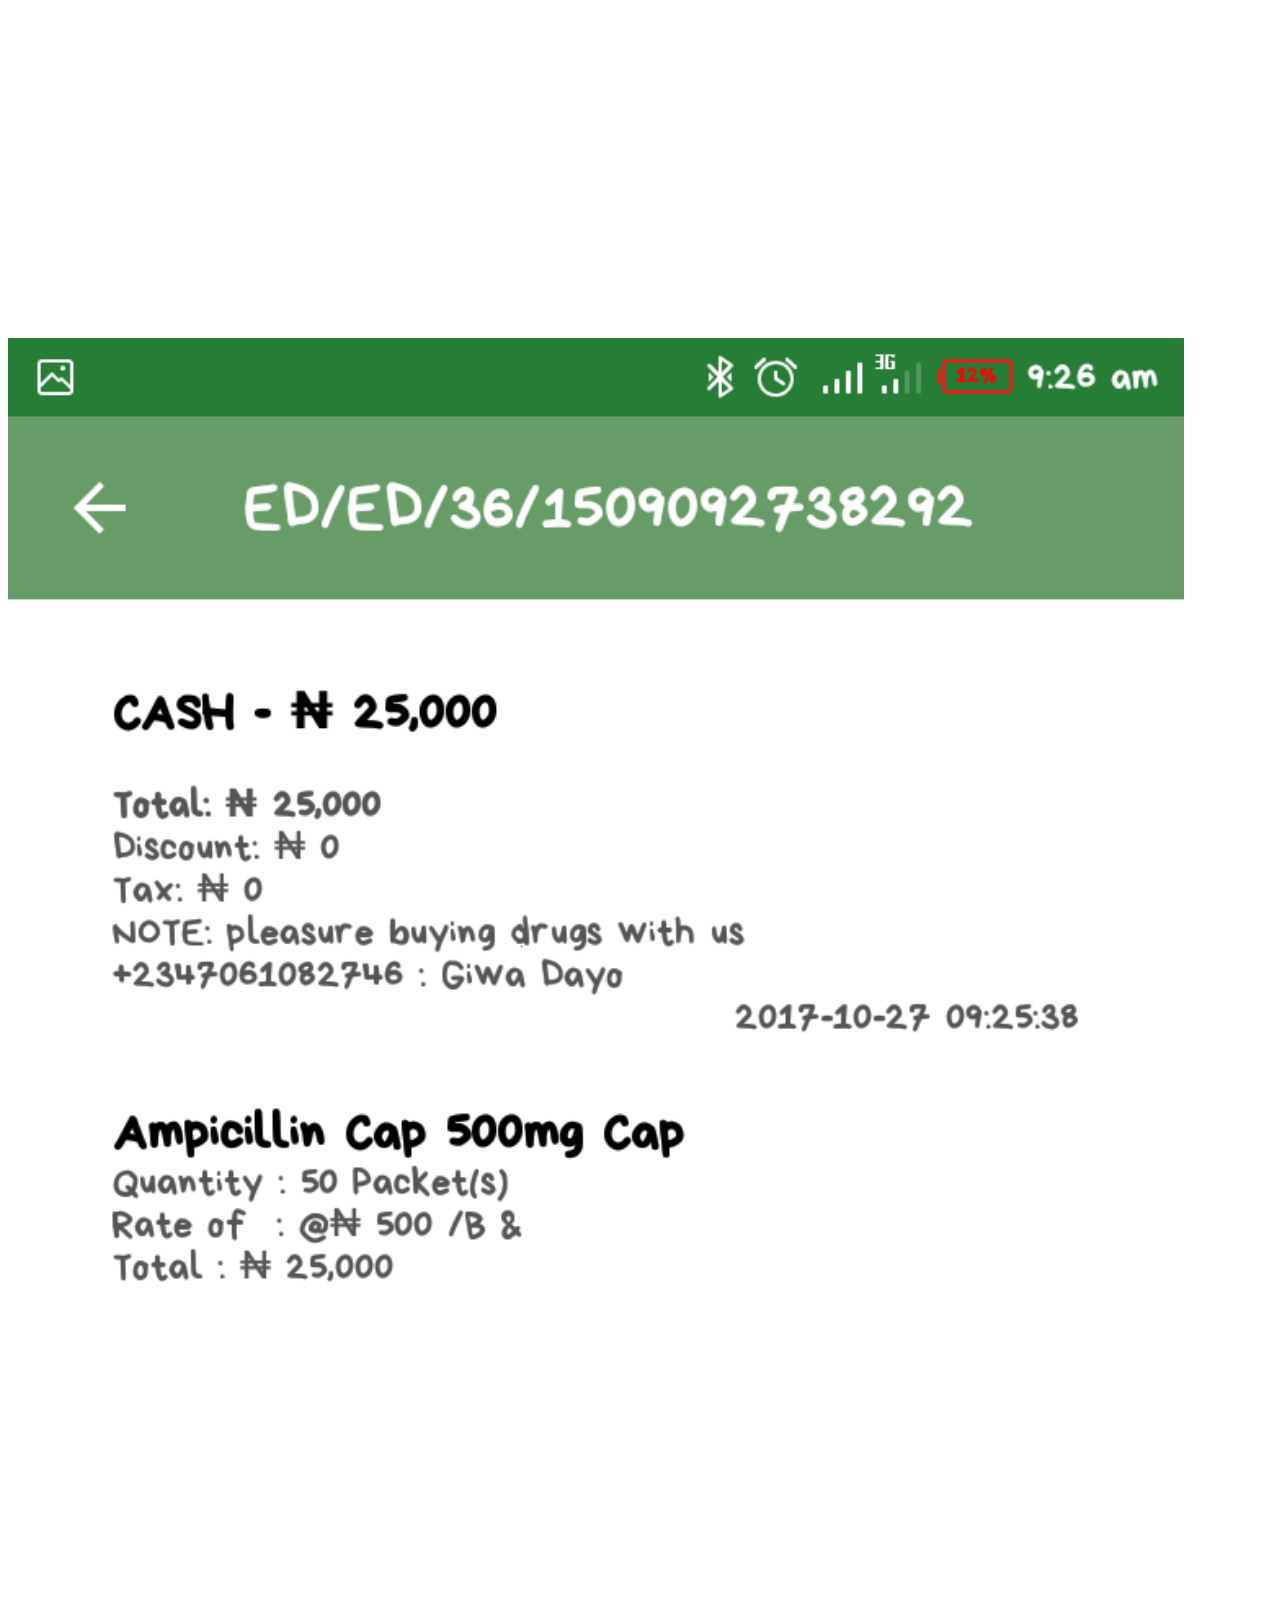
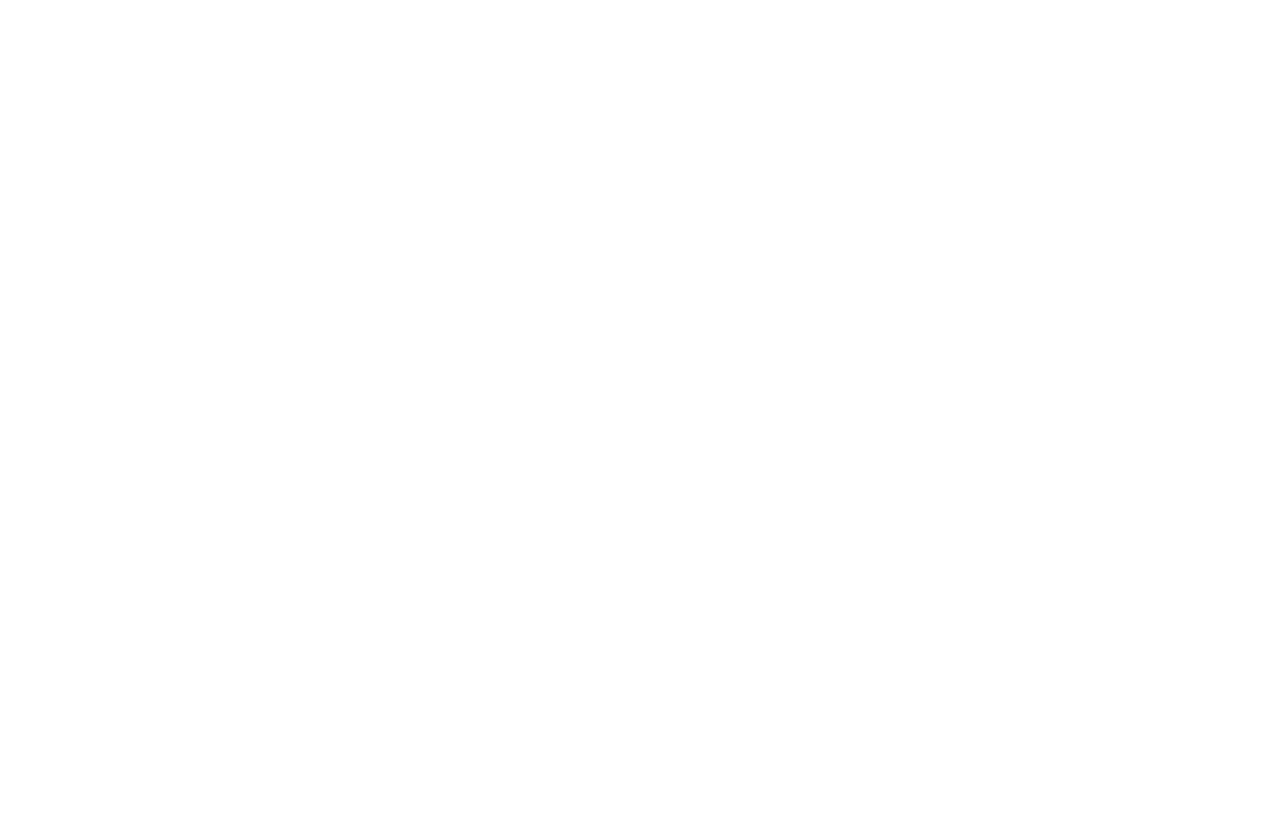
<file: dashboard_home.html>
<!DOCTYPE html>
<html lang="en">

    <head>

        <!-- Required meta tags -->
        <meta charset="utf-8">
        <meta name="viewport" content="width=device-width, initial-scale=1, shrink-to-fit=no">
        <!-- Bootstrap CSS -->
        <link rel="stylesheet" href="https://maxcdn.bootstrapcdn.com/bootstrap/4.0.0-alpha.6/css/bootstrap.min.css" integrity="sha384-rwoIResjU2yc3z8GV/NPeZWAv56rSmLldC3R/AZzGRnGxQQKnKkoFVhFQhNUwEyJ" crossorigin="anonymous">
        <link rel="stylesheet" href="https://cdnjs.cloudflare.com/ajax/libs/font-awesome/4.7.0/css/font-awesome.min.css">

        <link rel="icon" type="image/png" href="img\pronov.png">
        <title> ProNOV Documentation </title>
        <link rel="stylesheet" href="css/style.css">
        <script src="js/main.js"></script>
        <script src="js/btnInfo.js"></script>        
         
    </head>

    <body>

        <div class="home" id="sale">
                
            <div class="row center-content-sm-center"> 

                <div class="col-sm-12">    
                    <h3> Sale </h3>
                    <hr>            
                
                    <div class="row center-content-sm-center">  
                                        
                        <div class="col-sm-12">
                            <p class="lead"> 
                                The following are to be noted in a Sales transaction: 
                            </p> 
                            <ul>
                                <li>Enter the Product Name or the Nafdac Number (e.g Paracetamol Inj 15ml)</li>
                                <li>A page will pop out requesting for the quantity and quantity type(either blister pack or carton) of the product to be sold, and tap "SAVE" to continue</li>
                                <li>A page showing the transaction details will appear, tap "SELL" to proceed </li>
                                <li>Another page will pop out, requesting for the customer's detail i.e Mobile Number, Name, Email Address(if any), brief note concerning the product to be sold(if neccesary), and the payment option (either by CASH or MPOS). Tap "SAVE" to save or "CANCEL" to cancel</li>
                            </ul>
                        </div>

                    </div>

                    <div class="row center-content-sm-center">    
                            
                        <div class="col-sm-3">
                            <img src="img/sale0.png" class="img-thumbnail">                    
                        </div>

                        <div class="col-sm-3">
                            <img src="img/sale2.png" class="img-thumbnail">                     
                        </div>

                        <div class="col-sm-3">
                            <img src="img/sale3.png" class="img-thumbnail">       
                        </div>
                        
                        <div class="col-sm-3">
                            <img src="img/sale4.png" class="img-thumbnail">       
                        </div>

                    </div>
                    
                </div>
                
            </div>

        </div>

        <div class="home" id="query">
                    
            <div class="row center-content-sm-center">  

                <div class="col-sm-12">
                    <h3> Query Transaction </h3>
                    <hr>            

                    <div class="row center-content-sm-center">                
                            
                        <div class="col-sm-12">
                            <p class="lead"> The following are to be noted in a Query a transaction: </p> 

                            <ul>
                                <li>Enter the date and time(range) from which you want to fetch the transaction details.</li>
                                <li>Tap on "QUERY TRANSACTION" to proceed.</li>
                                <li>The transaction details will appear from the range you entered.</li>
                                <li>Each detail can be accessed by tapping it. </li>
                            </ul>
                        </div>

                    </div>
                    
                <div>

                    <div class="row center-content-sm-center">
                                
                        <div class="col-sm-4">
                            <img src="img/trans1.png" class="img-thumbnail">                    
                        </div>
                        
                        <div class="col-sm-4">
                            <img src="img/trans2.png" class="img-thumbnail">                     
                        </div>
                        
                        <div class="col-sm-4">
                            <img src="img/trans3.png" class="img-thumbnail">       
                        </div>

                    </div>

                </div>

            </div>
                
        </div>

    </body>

</html>
</file>
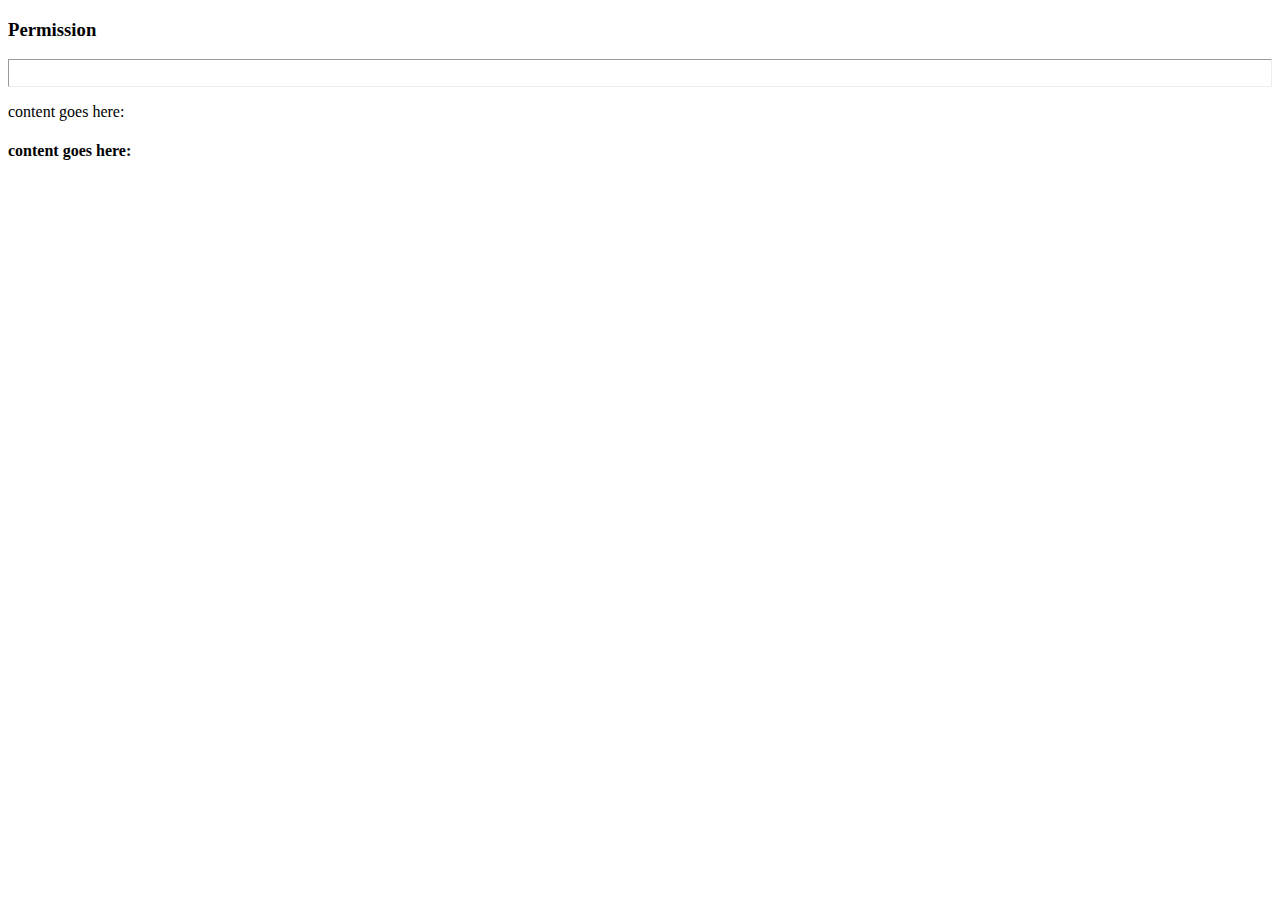
<file: permission.html>
<!DOCTYPE html>
<html lang="en">

<head>

    <!-- Required meta tags -->
    <meta charset="utf-8">
    <meta name="viewport" content="width=device-width, initial-scale=1, shrink-to-fit=no">
    <!-- Bootstrap CSS -->
    <link rel="stylesheet" href="https://maxcdn.bootstrapcdn.com/bootstrap/4.0.0-alpha.6/css/bootstrap.min.css" integrity="sha384-rwoIResjU2yc3z8GV/NPeZWAv56rSmLldC3R/AZzGRnGxQQKnKkoFVhFQhNUwEyJ" crossorigin="anonymous">
    <link rel="stylesheet" href="https://cdnjs.cloudflare.com/ajax/libs/font-awesome/4.7.0/css/font-awesome.min.css">

    <link rel="icon" type="image/png" href="img\ProNov.png">
    <title> ProNov Documentation </title>
    <link rel="stylesheet" href="css/style.css">
    <link rel="stylesheet" href="css/styles.css">
    <script src="js/main.js"></script>

</head>

<body>

    <div id="system_requirement" class="infoDisplay">

        <h3> Permission </h3>
        <hr>

        <p class="lead"> content goes here: </p>

        <p>
            <h4>content goes here:</h4>
        </p>
    </div>

</body>

</html>
</file>
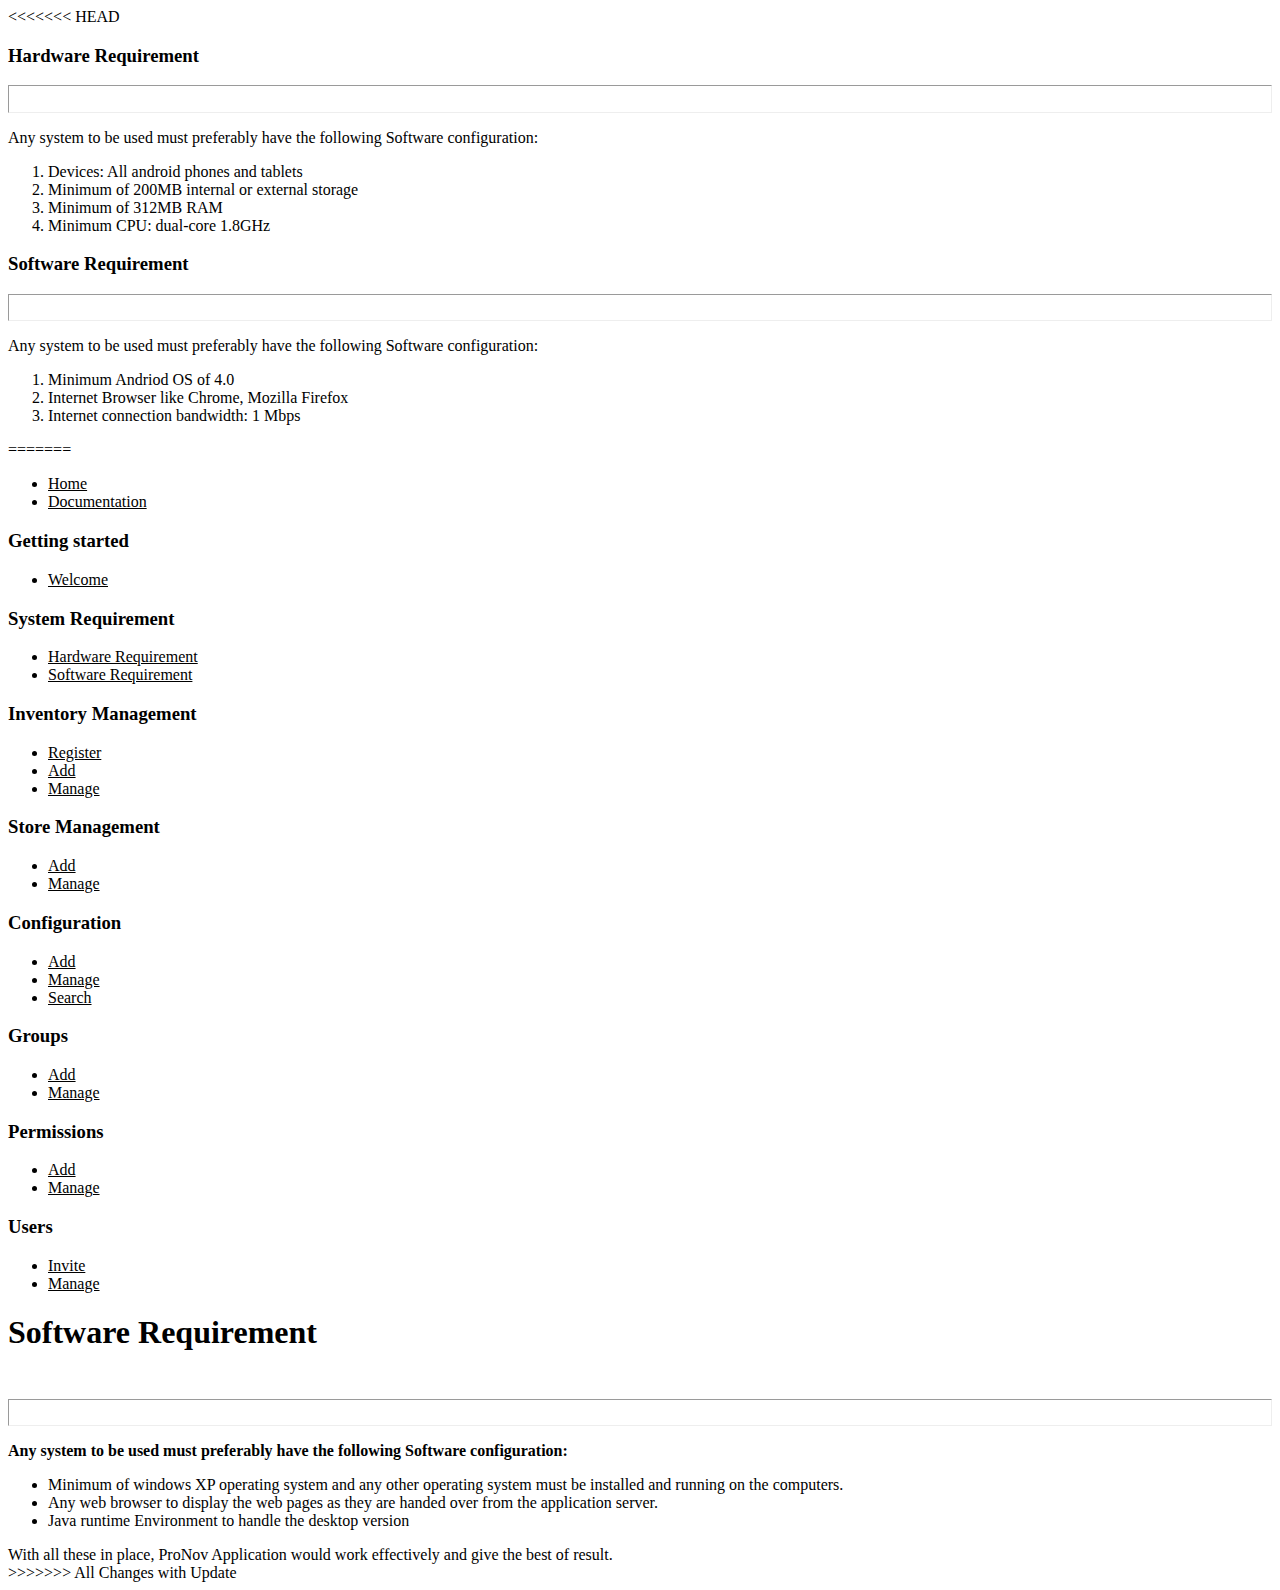
<file: system_requirement.html>
<!DOCTYPE html>
<html>

<head>
    <title>pronov user's guide and Documentation</title>
    <link rel="stylesheet" href="css/style.css">
<<<<<<< HEAD
    <meta charset="utf-8">
    <meta name="viewport" content="width=device-width, initial-scale=1, shrink-to-fit=no">
    <!-- Bootstrap CSS -->
    <link rel="stylesheet" href="https://maxcdn.bootstrapcdn.com/bootstrap/4.0.0-alpha.6/css/bootstrap.min.css" integrity="sha384-rwoIResjU2yc3z8GV/NPeZWAv56rSmLldC3R/AZzGRnGxQQKnKkoFVhFQhNUwEyJ" crossorigin="anonymous">
    <link rel="stylesheet" href="https://cdnjs.cloudflare.com/ajax/libs/font-awesome/4.7.0/css/font-awesome.min.css">

    <link rel="icon" type="image/png" href="img\ProNov.png">
    <title> ProNov Documentation </title>
    <link rel="stylesheet" href="css/style.css">
    <script src="js/main.js"></script>
     
</head>

<body>
        <div  class="system_requirement" id="content">
            
        <h3 class="display-6"> Hardware Requirement </h3>

        <hr>
        <div id="welcomeMessage">

        <p class="lead">
           Any system to be used must preferably have the following Software configuration:
        </p>

       <ol>
        <li>Devices: All android phones and tablets</li>
        <li>Minimum of 200MB internal or external storage</li>
        <li>Minimum of 312MB RAM</li>
        <li> Minimum CPU: dual-core 1.8GHz</li>
        </ol>
                                                                                                                                                            
       </div>
       </div>
       
       <div class="system_requirement" id="content">
        <h3 class="display-6"> Software Requirement </h3>

        <hr>
        <div id="welcomeMessage">

        <p class="lead">
           Any system to be used must preferably have the following Software configuration:
        </p>

        <ol>
        <li>Minimum Andriod OS of 4.0</li>
        <li>Internet Browser like Chrome, Mozilla Firefox</li>
        <li>Internet connection bandwidth: 1 Mbps</li>
        </ol>
                                                                                                                                                   
        </div>

        </div>
<!-- </div> -->
=======
</head>

<body>
    <div id="Header">
        <div id="HeaderInside">
            <ul>
                <li><a href="http://#">Home</a></li>
                <li><a href="http://#">Documentation</a></li>
            </ul>
        </div>

    </div>
    <div id="container">

        <div id="leftCol">
            <nav>
                <h3>Getting started</h3>
                <ul>
                    <li><a href="index.html">Welcome</a></li>
                </ul>
                <h3>System Requirement</h3>
                <ul>
                    <li><a href="Hardware_Requirement.html">Hardware Requirement</a></li>
                    <li><a href="software_requirement.html">Software Requirement</a></li>
                </ul>
                <h3>Inventory Management</h3>
                <ul>
                    <li><a href="inventory_register.html">Register</a></li>
                    <li><a href="inventory_add.html">Add</a></li>
                    <li><a href="inventory_manage.html">Manage</a></li>
                </ul>
                <h3>Store Management</h3>
                <ul>
                    <li><a href="add_store.html">Add</a></li>
                    <li><a href="manage_store.html">Manage</a></li>
                </ul>
                <h3>Configuration</h3>
                <ul>
                    <li><a href="add_configuration.html">Add</a></li>
                    <li><a href="#">Manage</a></li>
                    <li><a href="#">Search</a></li>
                </ul>
                <h3>Groups</h3>
                <ul>
                    <li><a href="#">Add</a></li>
                    <li><a href="#">Manage</a></li>
                </ul>
                <h3>Permissions</h3>
                <ul>
                    <li><a href="#">Add</a></li>
                    <li><a href="#">Manage</a></li>
                </ul>
                <h3>Users</h3>
                <ul>
                    <li><a href="#">Invite</a></li>
                    <li><a href="#">Manage</a></li>
                </ul>
            </nav>

        </div>
        <div id="centerCol">
            <h1>Software Requirement</h1><br>
            <hr>
            <p><strong>Any system to be used must preferably have the following Software configuration:</strong></p>
            <ul>
                <p>
                    <li> Minimum of windows XP operating system and any other operating system must be installed and running on the computers.</li>
                    <li> Any web browser to display the web pages as they are handed over from the application server.</li>
                    <li> Java runtime Environment to handle the desktop version </li>
                </p>
            </ul>
            With all these in place, ProNov Application would work effectively and give the best of result.

        </div>
    </div>
>>>>>>> All Changes with Update
</body>

</html>
</file>
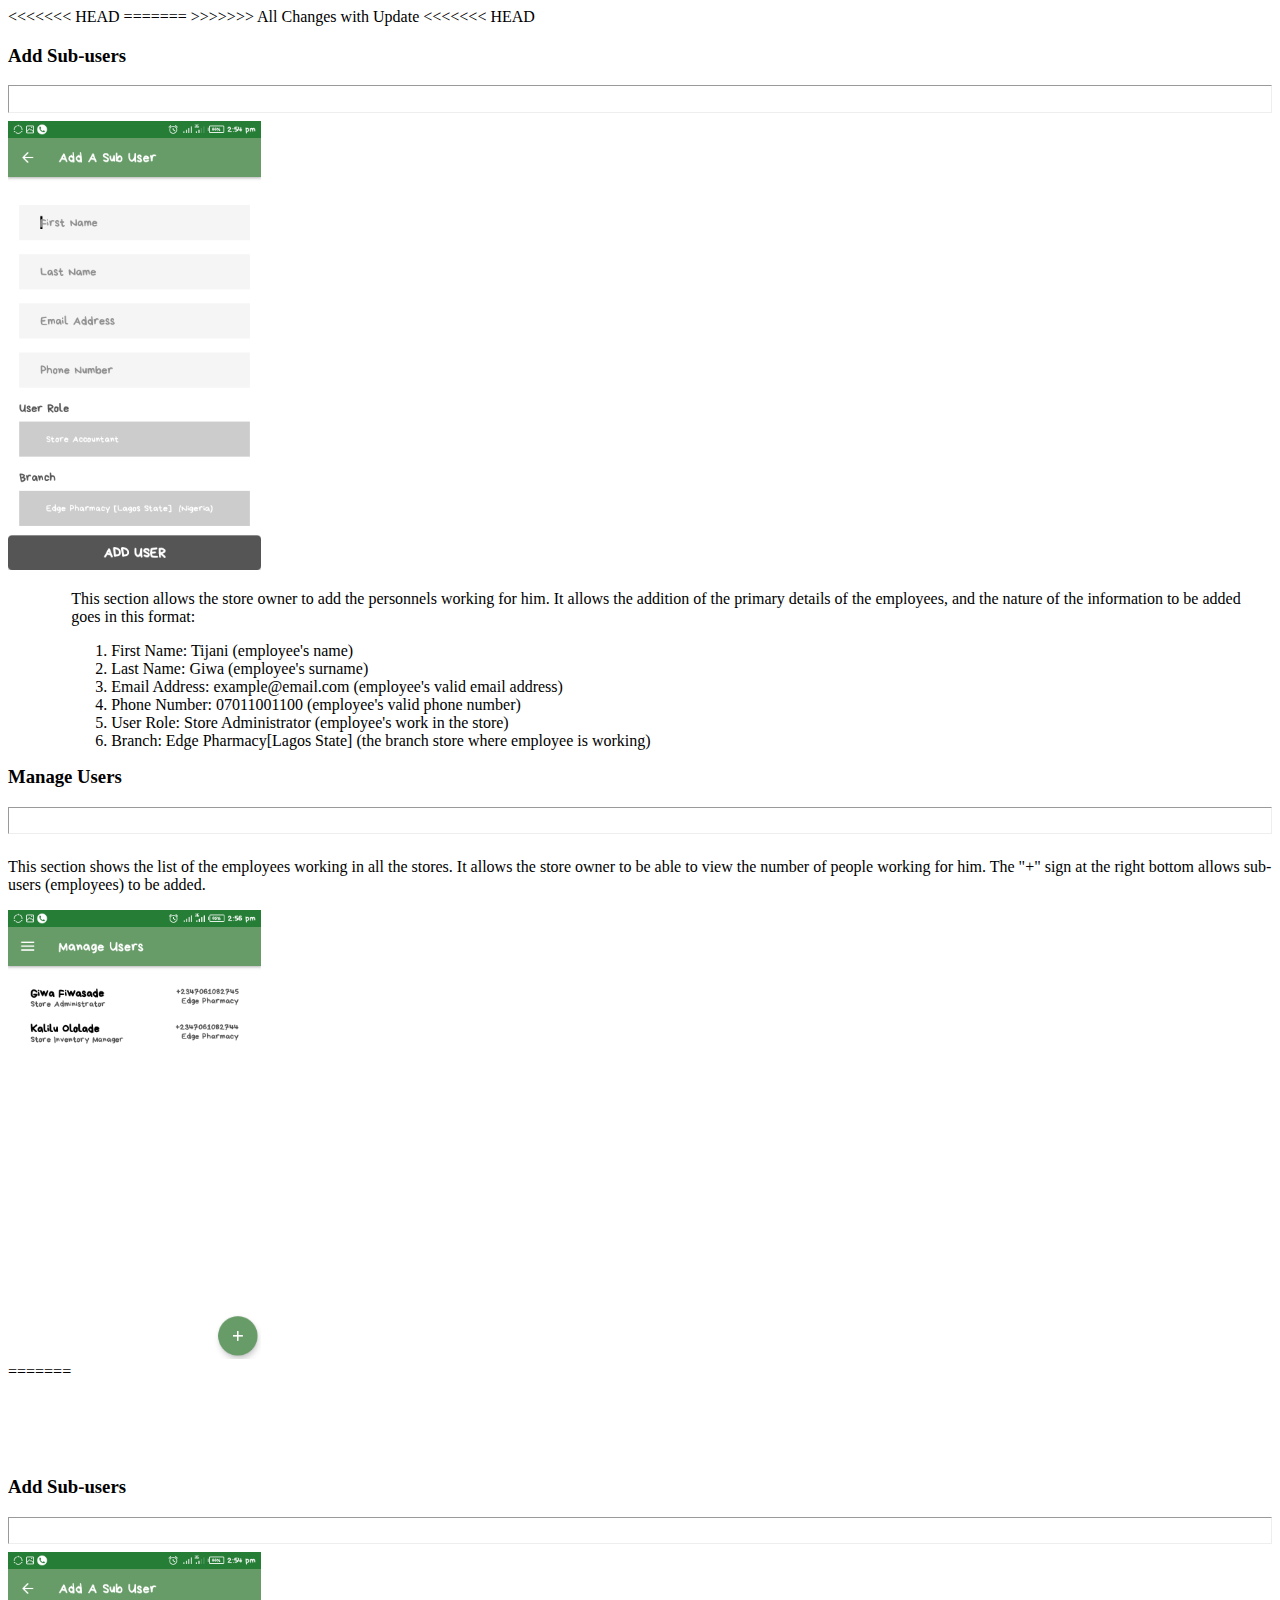
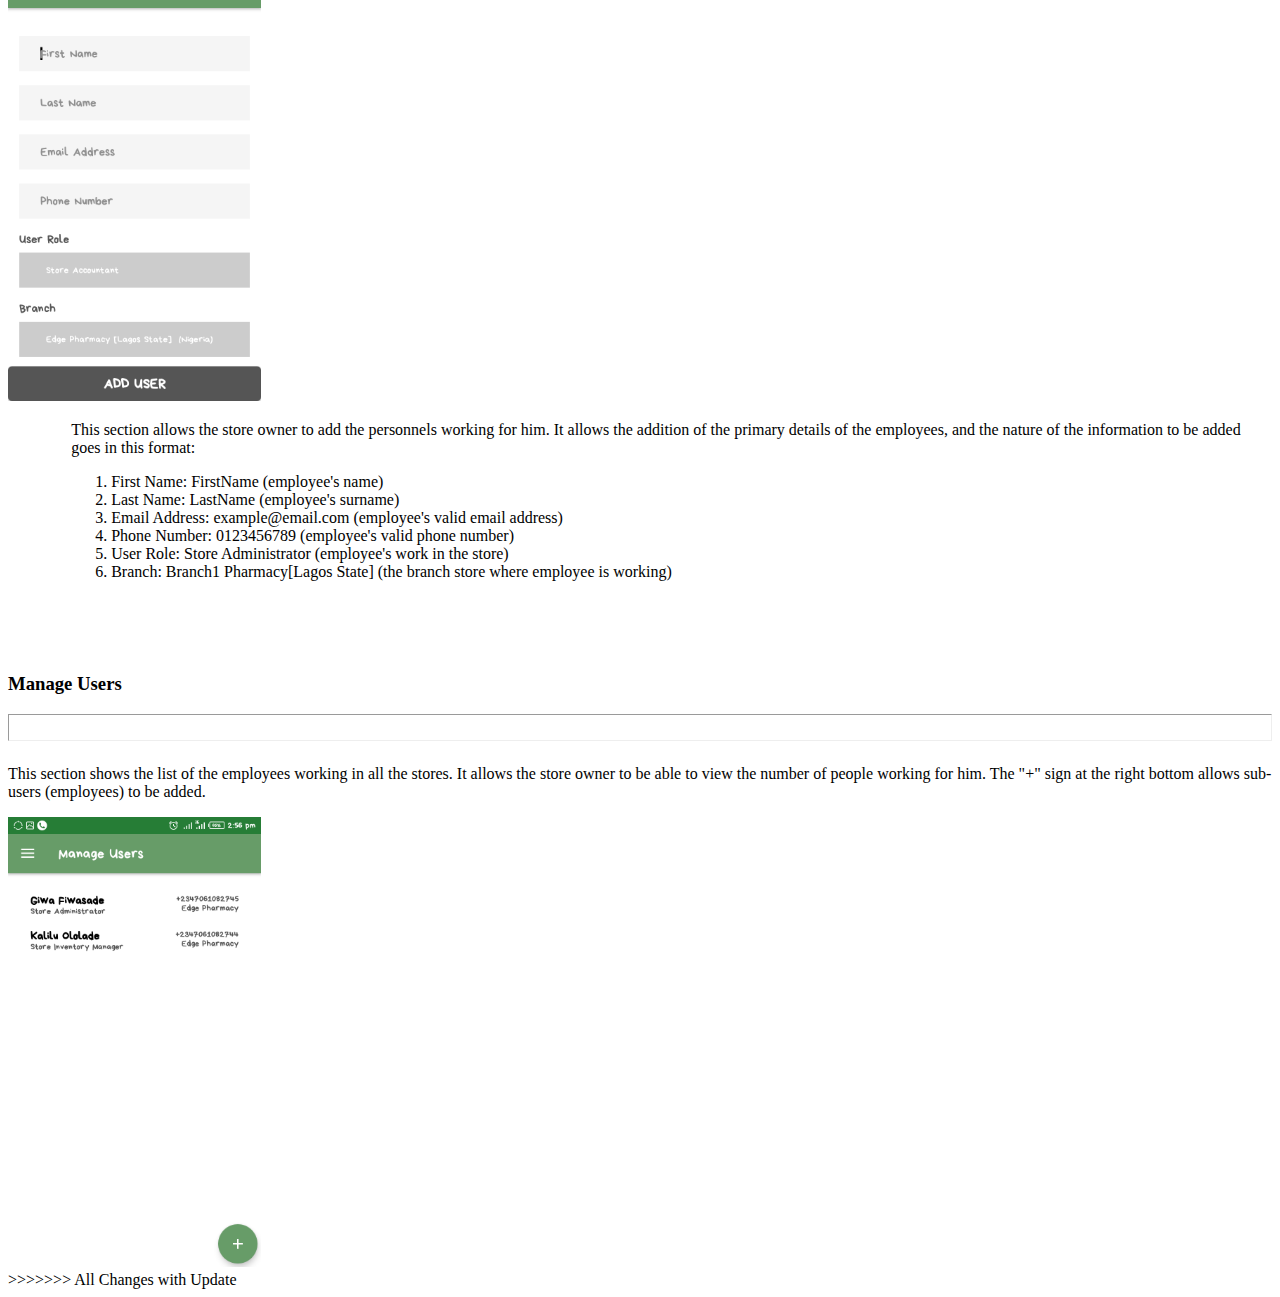
<file: users.html>
<!DOCTYPE html>
<html>

<head>
    <title>pronov user's guide and Documentation</title>
    <link rel="stylesheet" href="css/style.css">
    <meta charset="utf-8">
    <meta name="viewport" content="width=device-width, initial-scale=1, shrink-to-fit=no">
    <!-- Bootstrap CSS -->
    <link rel="stylesheet" href="https://maxcdn.bootstrapcdn.com/bootstrap/4.0.0-alpha.6/css/bootstrap.min.css" integrity="sha384-rwoIResjU2yc3z8GV/NPeZWAv56rSmLldC3R/AZzGRnGxQQKnKkoFVhFQhNUwEyJ" crossorigin="anonymous">
    <link rel="stylesheet" href="https://cdnjs.cloudflare.com/ajax/libs/font-awesome/4.7.0/css/font-awesome.min.css">
<<<<<<< HEAD

=======
>>>>>>> All Changes with Update
    <link rel="icon" type="image/png" href="img\ProNov.png">
    <title> ProNov Documentation </title>
    <link rel="stylesheet" href="css/style.css">
    <script src="js/main.js"></script>
     
</head>

<body>
<<<<<<< HEAD
        <div  class="users" id="content" style="margin-bottom:6%">   
        <h3 class="display-6"> Add Sub-users </h3>
        <hr>
        <img src="img/add_user.png"  class="col-sm-3" alt="add_user" width="20%" height="10%">
        <div id="welcomeMessage" class="col-md-9" style="float:right; padding-left:5%">
        
        <p class="lead">
           This section allows the store owner to add the personnels working for him. It allows the addition of 
           the primary details of the employees, and the nature of the information to be added goes in this format:
        </p>
       <ol>
        <li>First Name: Tijani (employee's name)</li>
        <li>Last Name: Giwa (employee's surname)</li>
        <li>Email Address: example@email.com (employee's valid email address)</li>
        <li>Phone Number: 07011001100 (employee's valid phone number)</li>
        <li>User Role: Store Administrator (employee's work in the store)</li>
        <li>Branch: Edge Pharmacy[Lagos State] (the branch store where employee is working)</li>
        </ol>                                                                                                                                            
       </div>    
       </div>
      
       
       <div class="users" id="manage">
        <h3 class="display-6"> Manage Users </h3>
        <hr>
        <div id="welcomeMessage" class="col-md-9"  style="float:left">

        <p class="lead">
            This section shows the list  of the employees working in all the stores. It allows the store owner to be able to view the number of people working for him.
            The "+" sign at the right bottom allows sub-users (employees) to be added.
        </p>                                                                                                                                
        </div>
        <img src="img/manage_user.png"  class="col-sm-3" alt="manage_user" width="20%" height="10%">

        </div>
<!-- </div> -->
=======
                      
    <div class="users" id="content" style="margin-bottom: 6%; margin-top: 6%; width: auto; height: auto; overflow-y: hidden; overflow-x:hidden;">
        <h3 class="display-6"> Add Sub-users </h3>
        
        <hr>
        
        <img src="img/add_user.png"  class="col-sm-3" alt="add_user" width="20%" height="10%">
    
        <div id="welcomeMessage" class="col-md-9" style="float:right; padding-left:5%">
        
            <p class="lead">
              This section allows the store owner to add the personnels working for him. It allows the addition of 
                the primary details of the employees, and the nature of the information to be added goes in this format:
            </p>

            <ol>
                <li> First Name: FirstName (employee's name) </li>
                <li> Last Name: LastName (employee's surname) </li>
                <li> Email Address: example@email.com (employee's valid email address) </li>
                <li> Phone Number: 0123456789 (employee's valid phone number) </li>
                <li> User Role: Store Administrator (employee's work in the store) </li>
                <li> Branch: Branch1 Pharmacy[Lagos State] (the branch store where employee is working) </li>
            </ol>
        </div>

    </div>


    <div class="users" id="manage">
        <h3 class="display-6"> Manage Users </h3>
        
        <hr>
        
        <div id="welcomeMessage" class="col-md-9"  style="float:left">
            
            <p class="lead">
                This section shows the list  of the employees working in all the stores. It allows the store owner to be able to view the number of people working for him.
                The "+" sign at the right bottom allows sub-users (employees) to be added.
            </p>                                                                                                                                
            
        </div>
        
        <img src="img/manage_user.png"  class="col-sm-3" alt="manage_user" width="20%" height="10%">
        
    </div>
    <!-- </div> -->

>>>>>>> All Changes with Update
</body>

</html>
</file>
<file: css/style.css>
a.text-muted:link, 
a.text-muted:visited,
a.text-muted:hover, 
a.text-muted:active
{
    display: block;
    text-decoration: none;
}

a.h6:link, 
a.h6:visited,
a.h6:hover, 
a.h6:active
{
    font-size: 87%;
    text-align: center;
    text-decoration: none;
}

ol div.btnInfo,
.text-muted
{
    font-size: 91%;
}

.h6
{
    font-size: 83%;
}

.card .card-header
{
    padding-bottom: 7%;
    border-style: none;
}

ol.breadcrumb
{
    padding-left: 2%;
    font-family: -apple-system, BlinkMacSystemFont, 'Segoe UI', Roboto, Oxygen, Ubuntu, Cantarell, 'Open Sans', 'Helvetica Neue', sans-serif;
}

header
{
    padding: 0.5%; 
    padding-left: 1.5%; 
    background-color:rgb(48, 114, 48); 
    font-size: 143%; 
    color: white; 
    font-family: vernada;
}


div#menuBar.container
{
    margin-top: -10%;
    padding-left: 10%;
    width: 100%;
}

div.container-fluid
{
    padding: 1%;
}

/* nav button */
button.navbar-toggler
{
    margin-top: -7%;    
    margin-left: -3%;
}

/* navbar after expanded through nav button */
div#navbarTogglerDemo01.p-2.navbar-collapse.collapse.show
{
    margin-left: -5%;
    margin-top: 10%;
    width: 100%; 
}

div#content.infoDisplay
{
    margin-top: -5%;
    padding: 2%;
}

h6.display-4
{
    margin-left: 9%;
}

hr
{
    padding: 1%;
}

iframe
{
    height: 480px;
    width: 103%;
    border: none;
    margin-top: -2.5%;
    scroll-behavior: none;
    overflow: none;
    overflow: hidden;
    text-overflow: none;
    text-overflow: hidden;
-webkit-overflow-scrolling: none;    
}

/* nav image styling
div#topNav div header img#img
{
    height:"5px"; 
    width:"5px"; 
}*/

/* image styling for content */
div.col-sm-3 img,
div.col-sm-4 img
{
    width: 93%;
    height: 97%;
}

/* content base margin from another where required*/
div#add.branch,
div#access.branch,
div#registration.access,
div#step1.access,
div#step2.access,
div#step3.access,
div#step4.access,
div#barcode.inventory,
div#nobarcode.inventory,
div#search.inventory,
div#shelve.inventory,
div#add.store,
div#manage.store,
div#sale.home,
div#add.users
{
    margin-bottom: 10%
}

footer
{
    margin-top: -0.2%;
    background-color: #F3F3F3;
    text-align: center; 
    font-size: 80%; 
    line-height: 1.25;
    color: black;
}

a
{
    color: black;
}
</file>
<file: css/styles.css>
.pHeader {
        padding: 0.5%;
        padding-left: 3%;
        background-color: #4B8F4B;
        font-size: 123%;
        color: white;
        font-family: vernada;
    }
    
    .hDeco {
        text-decoration-style: none;
    }
    
    .hDeco a {
        text-decoration: none;
        color: rgb(122, 120, 120);
    }
    
    .pTitle {
        margin-top: 1%;
        padding-left: 1%;
    }
    
    .ffooter {
        background-color: #F3F3F3;
    }
    
    .ffooter footer {
        text-align: center;
        font-size: 75%;
        color: black;
    }
    
    .ffooter footer p a {
        color: black;
    }
    
    .acces3 {
        margin-bottom: 3%;
    }
    
    .acces5 {
        margin-bottom: 5%;
    }
</file>
